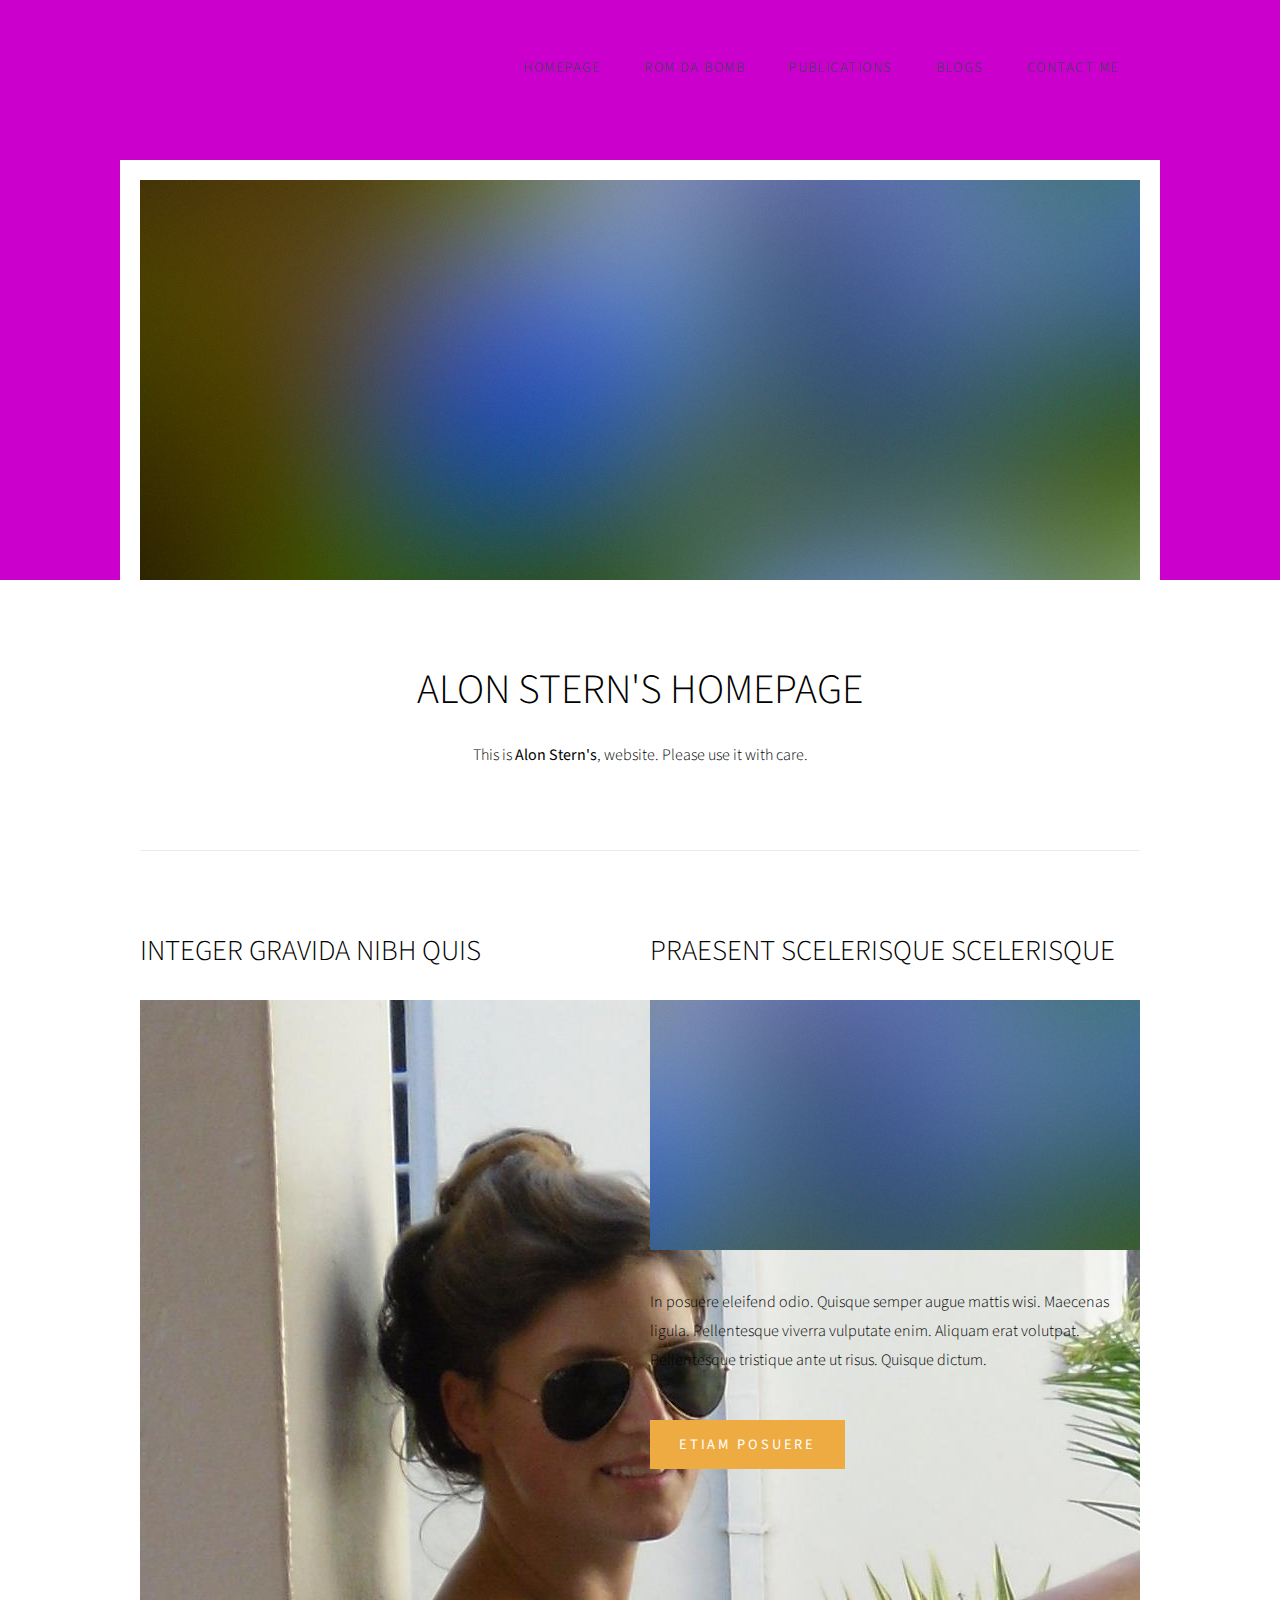
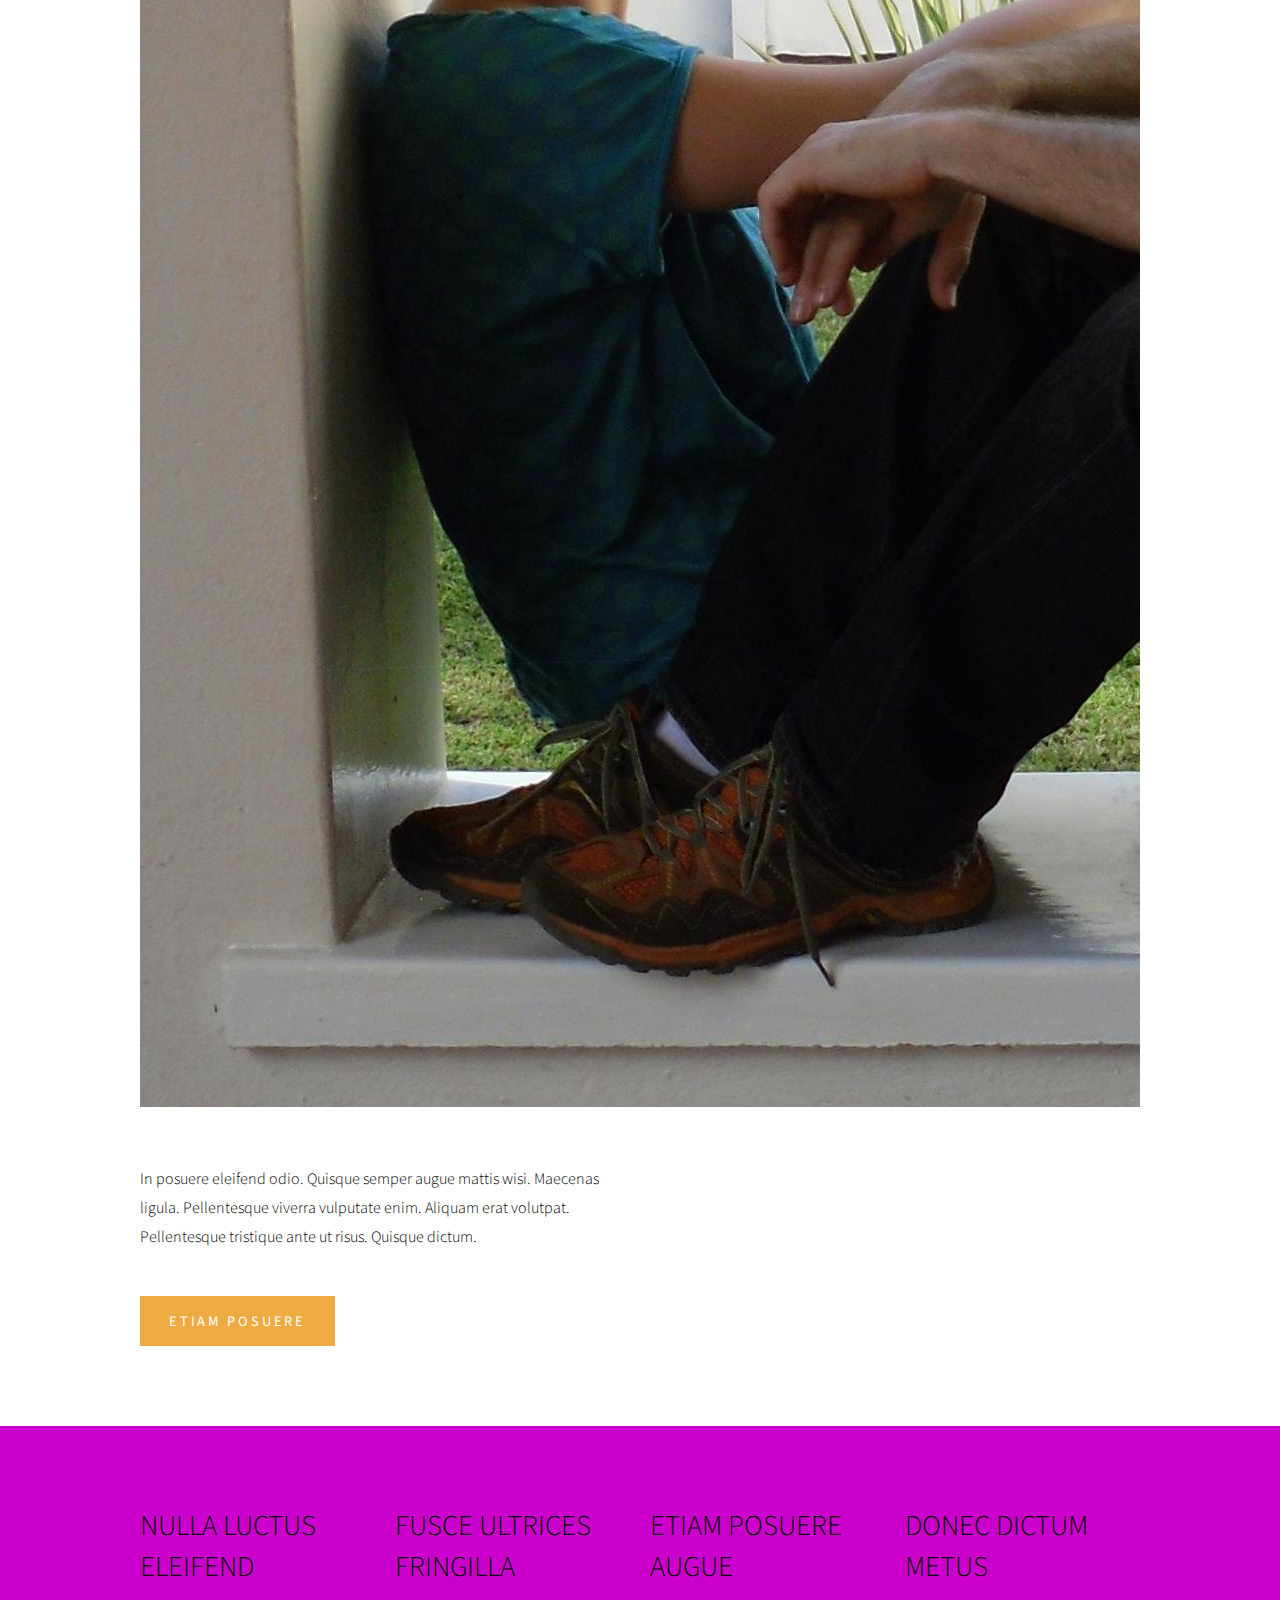
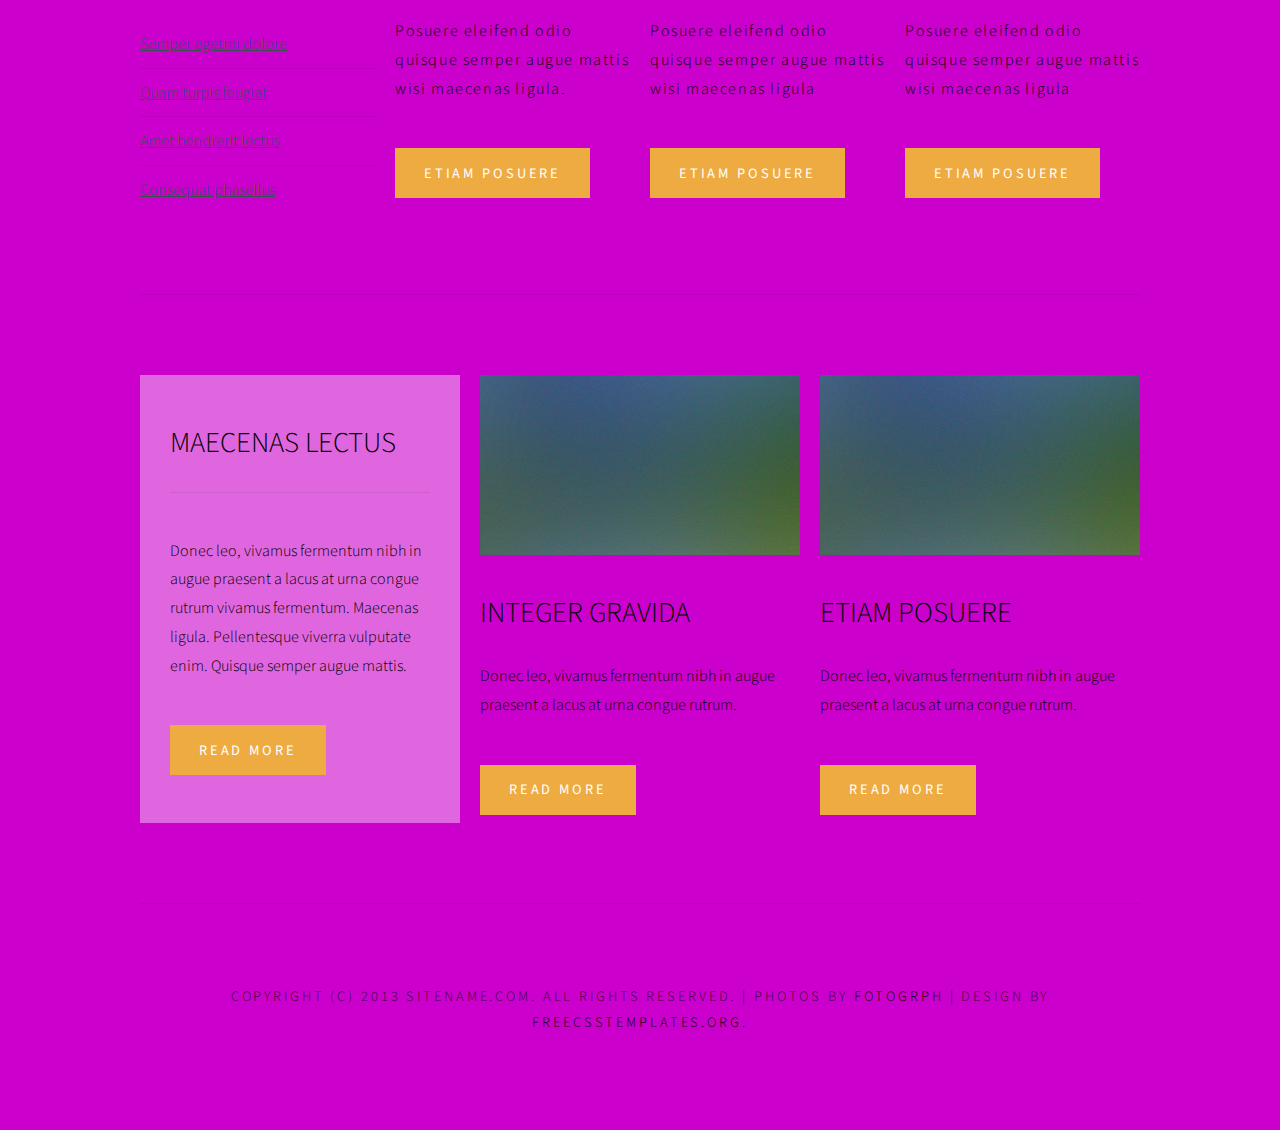
<file: Extra_templates/skycolored/index.html>
<?xml version="1.0" encoding="UTF-8"?>
<!DOCTYPE html PUBLIC "-//W3C//DTD XHTML 1.0 Strict//EN"
      "http://www.w3.org/TR/xhtml1/DTD/xhtml1-strict.dtd">
<!--
Design by Free CSS Templates
http://www.freecsstemplates.org
Released for free under a Creative Commons Attribution 2.5 License

Name       : Sky-Colored 
Description: A two-column, fixed-width design with dark color scheme.
Version    : 1.0
Released   : 20130920

-->
<html xmlns="http://www.w3.org/1999/xhtml">
<head>
  <meta http-equiv="Content-Type" content="text/html; charset=UTF-8" />
  <title></title>
  <meta name="keywords" content="" />
  <meta name="description" content="" />
  <link
  href="http://fonts.googleapis.com/css?family=Source+Sans+Pro:200,300,400,600,700,900"
  rel="stylesheet" />
  <link href="default.css" rel="stylesheet" type="text/css" media="all" />
  <link href="fonts.css" rel="stylesheet" type="text/css" media="all" />
  <!--[if IE 6]><link href="default_ie6.css" rel="stylesheet" type="text/css" /><![endif]-->
</head>

<body>

<div id="header-wrapper">

<div id="header" class="container">

<div id="menu">
<ul>
  <li><a href="#" accesskey="1" title="">Homepage</a></li>
  <li><a href="#" accesskey="2" title="">Rom Da Bomb</a></li>
  <li><a href="#" accesskey="3" title="">Publications</a></li>
  <li><a href="#" accesskey="4" title="">Blogs</a></li>
  <li><a href="#" accesskey="5" title="">Contact me</a></li>
</ul>
</div>
</div>

<div id="banner" class="container">
<img src="images/img02.jpg" alt="" class="image image-full" /> </div>
</div>

<div id="page-wrapper">

<div id="page" class="container">
<h2>Alon Stern's homepage</h2>

<p>This is <strong>Alon Stern's</strong>, website. Please use it with care. </p>
</div>

<div id="featured" class="container">

<div class="tbox1">
<h2>Integer gravida nibh quis</h2>

<p><img src="images/rom1.jpg" alt="" /> </p>

<p>In posuere eleifend odio. Quisque semper augue mattis wisi. Maecenas ligula.
Pellentesque viverra vulputate enim. Aliquam erat volutpat. Pellentesque
tristique ante ut risus. Quisque dictum.</p>
<a href="#" class="button">Etiam posuere</a> </div>

<div class="tbox2">
<h2>Praesent scelerisque scelerisque</h2>
<img src="images/img04.jpg" width="490" height="250" alt="" /> 

<p>In posuere eleifend odio. Quisque semper augue mattis wisi. Maecenas ligula.
Pellentesque viverra vulputate enim. Aliquam erat volutpat. Pellentesque
tristique ante ut risus. Quisque dictum.</p>
<a href="#" class="button">Etiam posuere</a> </div>
</div>
</div>

<div id="portfolio" class="container">

<div class="box1">
<h2>Nulla luctus eleifend</h2>
<ul class="style2">
  <li><a href="#">Semper egetmi dolore</a></li>
  <li><a href="#">Quam turpis feugiat</a></li>
  <li><a href="#">Amet hendrerit lectus</a></li>
  <li><a href="#">Consequat phasellus</a></li>
</ul>
</div>

<div class="box2">
<h2>Fusce ultrices fringilla</h2>

<p>Posuere eleifend odio quisque semper augue mattis wisi maecenas ligula.</p>
<a href="#" class="button">Etiam posuere</a> </div>

<div class="box3">
<h2>Etiam posuere augue</h2>

<p>Posuere eleifend odio quisque semper augue mattis wisi maecenas ligula</p>
<a href="#" class="button">Etiam posuere</a> </div>

<div class="box4">
<h2>Donec dictum metus</h2>

<p>Posuere eleifend odio quisque semper augue mattis wisi maecenas ligula</p>
<a href="#" class="button">Etiam posuere</a> </div>
</div>

<div id="footer" class="container">

<div class="boxA">
<h3>Maecenas lectus</h3>

<p>Donec leo, vivamus fermentum nibh in augue praesent a lacus at urna congue
rutrum vivamus fermentum. Maecenas ligula. Pellentesque viverra vulputate enim.
Quisque semper augue mattis.</p>
<a href="#" class="button">Read More</a> </div>

<div class="boxB">
<img src="images/img03.jpg" width="320" height="180" alt="" /> 

<h3>Integer gravida</h3>

<p>Donec leo, vivamus fermentum nibh in augue praesent a lacus at urna congue
rutrum.</p>
<a href="#" class="button">Read More</a> </div>

<div class="boxC">
<img src="images/img03.jpg" width="320" height="180" alt="" /> 

<h3>Etiam posuere</h3>

<p>Donec leo, vivamus fermentum nibh in augue praesent a lacus at urna congue
rutrum.</p>
<a href="#" class="button">Read More</a> </div>
</div>

<div id="copyright" class="container">
<p>Copyright (c) 2013 Sitename.com. All rights reserved. | Photos by <a
href="http://fotogrph.com/">Fotogrph</a> | Design by <a
href="http://www.freecsstemplates.org/"
rel="nofollow">FreeCSSTemplates.org</a>.</p>
</div>
</body>
</html>
</file>
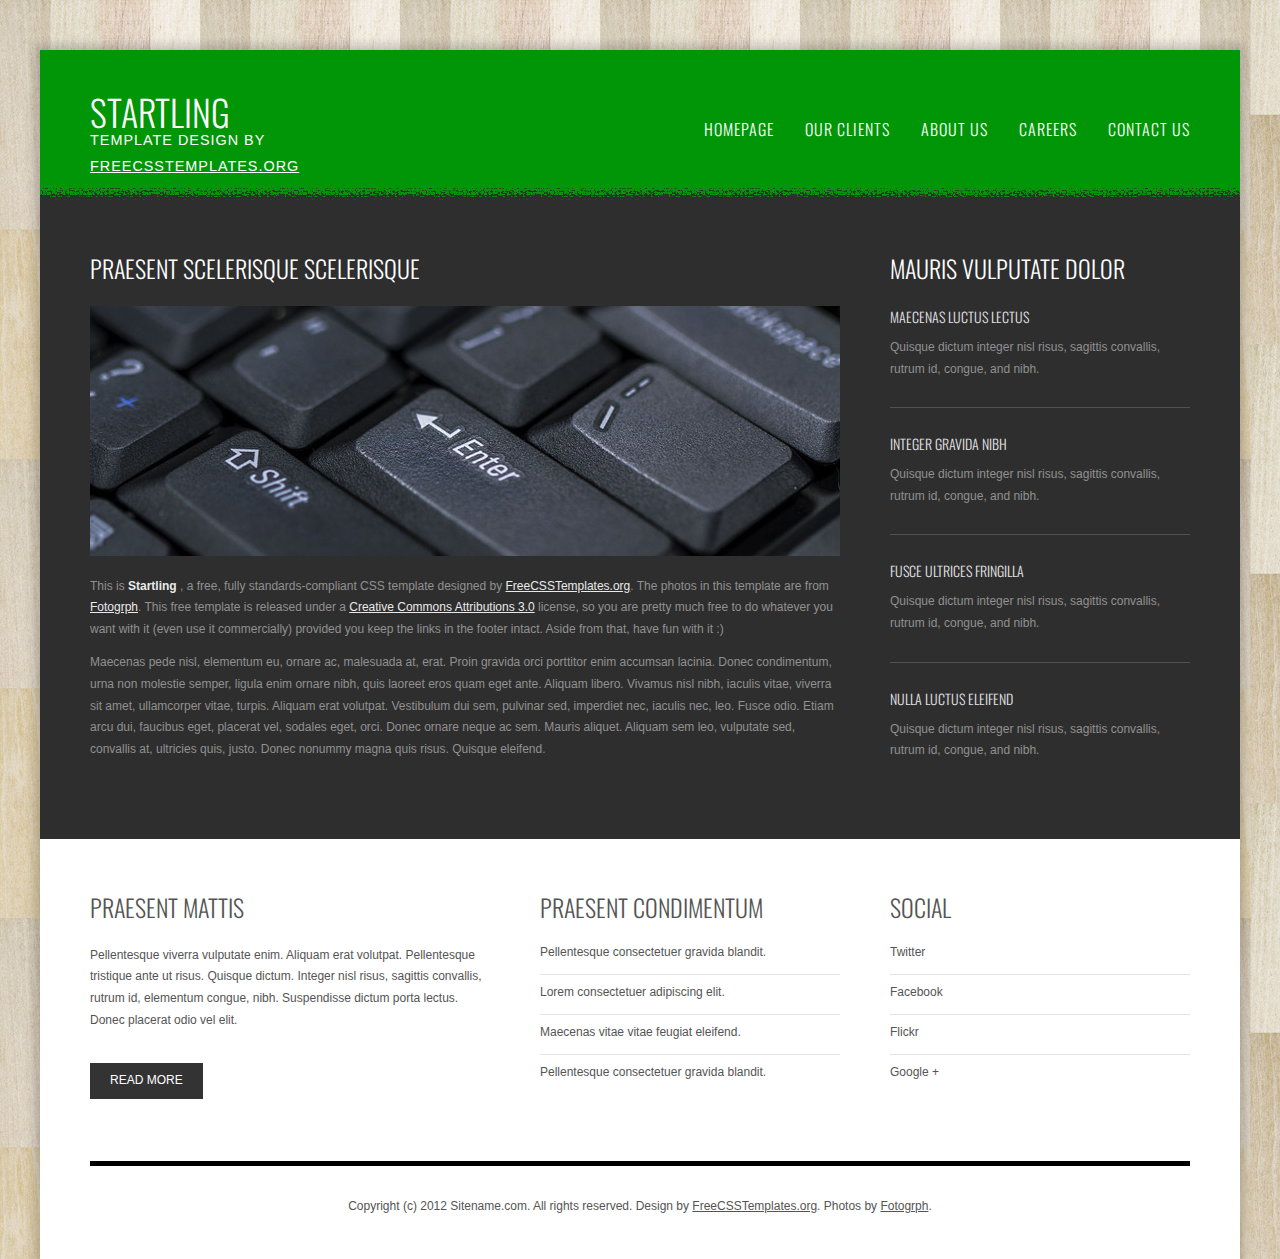
<file: Extra_templates/startling/index.html>
<!DOCTYPE html PUBLIC "-//W3C//DTD XHTML 1.0 Strict//EN" "http://www.w3.org/TR/xhtml1/DTD/xhtml1-strict.dtd">
<!--
Design by Free CSS Templates
http://www.freecsstemplates.org
Released for free under a Creative Commons Attribution 2.5 License

Name       : Startling 
Description: A two-column, fixed-width design with dark color scheme.
Version    : 1.0
Released   : 20121119

-->
<html xmlns="http://www.w3.org/1999/xhtml">
<head>
<meta http-equiv="Content-Type" content="text/html; charset=utf-8" />
<title></title>
<meta name="keywords" content="" />
<meta name="description" content="" />
<link href="http://fonts.googleapis.com/css?family=Oswald" rel="stylesheet" type="text/css" />
<link href="default.css" rel="stylesheet" type="text/css" media="all" />
<!--[if IE 6]>
<link href="default_ie6.css" rel="stylesheet" type="text/css" />
<![endif]-->
</head>
<body>
<div id="wrapper">
	<div id="header">
		<div id="logo">
			<h1><a href="#">Startling</a></h1>
			<p>Template Design by <a href="http://www.freecsstemplates.org/" rel="nofollow">FreeCSSTemplates.org</a></p>
		</div>
		<div id="menu">
			<ul>
				<li><a href="#" accesskey="1" title="">Homepage</a></li>
				<li><a href="#" accesskey="2" title="">Our Clients</a></li>
				<li><a href="#" accesskey="3" title="">About Us</a></li>
				<li><a href="#" accesskey="4" title="">Careers</a></li>
				<li><a href="#" accesskey="5" title="">Contact Us</a></li>
			</ul>
		</div>
	</div>
	<div id="page">
		<div id="content">
			<h2>Praesent scelerisque scelerisque</h2>
			<p><img src="images/img02.jpg" width="750" height="250" alt="" /></p>
			<p>This is <strong>Startling </strong>, a free, fully standards-compliant CSS template designed by <a href="http://www.freecsstemplates.org/" rel="nofollow">FreeCSSTemplates.org</a>.   The photos in this template are from <a href="http://fotogrph.com/"> Fotogrph</a>. This free template is released under a <a href="http://creativecommons.org/licenses/by/3.0/">Creative Commons Attributions 3.0</a> license, so you are pretty much free to do whatever you want with it (even use it commercially) provided you keep the links in the footer intact. Aside from that, have fun with it :) </p>
			<p>Maecenas pede nisl, elementum eu, ornare ac, malesuada at, erat. Proin gravida orci porttitor enim accumsan lacinia. Donec condimentum, urna non molestie semper, ligula enim ornare nibh, quis laoreet eros quam eget ante. Aliquam libero. Vivamus nisl nibh, iaculis vitae, viverra sit amet, ullamcorper vitae, turpis. Aliquam erat volutpat. Vestibulum dui sem, pulvinar sed, imperdiet nec, iaculis nec, leo. Fusce odio. Etiam arcu dui, faucibus eget, placerat vel, sodales eget, orci. Donec ornare neque ac sem. Mauris aliquet. Aliquam sem leo, vulputate sed, convallis at, ultricies quis, justo. Donec nonummy magna quis risus. Quisque eleifend.</p>
		</div>
		<div id="sidebar">
			<div id="tbox1">
				<h2>Mauris vulputate dolor</h2>
				<ul class="style2">
					<li class="first">
						<h3><a href="#">Maecenas luctus lectus</a></h3>
						<p><a href="#">Quisque dictum integer nisl risus, sagittis convallis, rutrum id, congue, and nibh.</a></p>
					</li>
					<li>
						<h3><a href="#">Integer gravida nibh</a></h3>
						<p><a href="#">Quisque dictum integer nisl risus, sagittis convallis, rutrum id, congue, and nibh.</a></p>
					</li>
					<li>
						<h3><a href="#">Fusce ultrices fringilla</a></h3>
						<p><a href="#">Quisque dictum integer nisl risus, sagittis convallis, rutrum id, congue, and nibh.</a></p>
					</li>
					<li>
						<h3><a href="#">Nulla luctus eleifend</a></h3>
						<p><a href="#">Quisque dictum integer nisl risus, sagittis convallis, rutrum id, congue, and nibh.</a></p>
					</li>
				</ul>
			</div>
		</div>
	</div>
	<div id="three-column">
		<div id="tbox1">
			<h2>Praesent mattis</h2>
			<p>Pellentesque viverra vulputate enim. Aliquam erat volutpat. Pellentesque tristique ante ut risus. Quisque dictum. Integer nisl risus, sagittis convallis, rutrum id, elementum congue, nibh. Suspendisse dictum porta lectus. Donec placerat odio vel elit.</p>
			<p><a href="#" class="button-style">Read More</a></p>
		</div>
		<div id="tbox2">
			<h2>Praesent condimentum</h2>
			<ul class="style1">
				<li class="first"><a href="#">Pellentesque consectetuer gravida blandit.</a></li>
				<li><a href="#">Lorem consectetuer adipiscing elit.</a></li>
				<li><a href="#">Maecenas vitae vitae feugiat eleifend.</a></li>
				<li><a href="#">Pellentesque consectetuer gravida blandit.</a></li>
			</ul>
		</div>
		<div id="tbox3">
			<h2>Social</h2>
			<ul class="style1">
				<li class="first"><a href="#">Twitter</a></li>
				<li><a href="#">Facebook</a></li>
				<li><a href="#">Flickr</a></li>
				<li><a href="#">Google +</a></li>
			</ul>
		</div>
	</div>
	<div id="footer">
		<p>Copyright (c) 2012 Sitename.com. All rights reserved. Design by <a href="http://www.freecsstemplates.org/" rel="nofollow">FreeCSSTemplates.org</a>. Photos by <a href="http://fotogrph.com/">Fotogrph</a>.</p>
	</div>
</div>
</body>
</html>
</file>
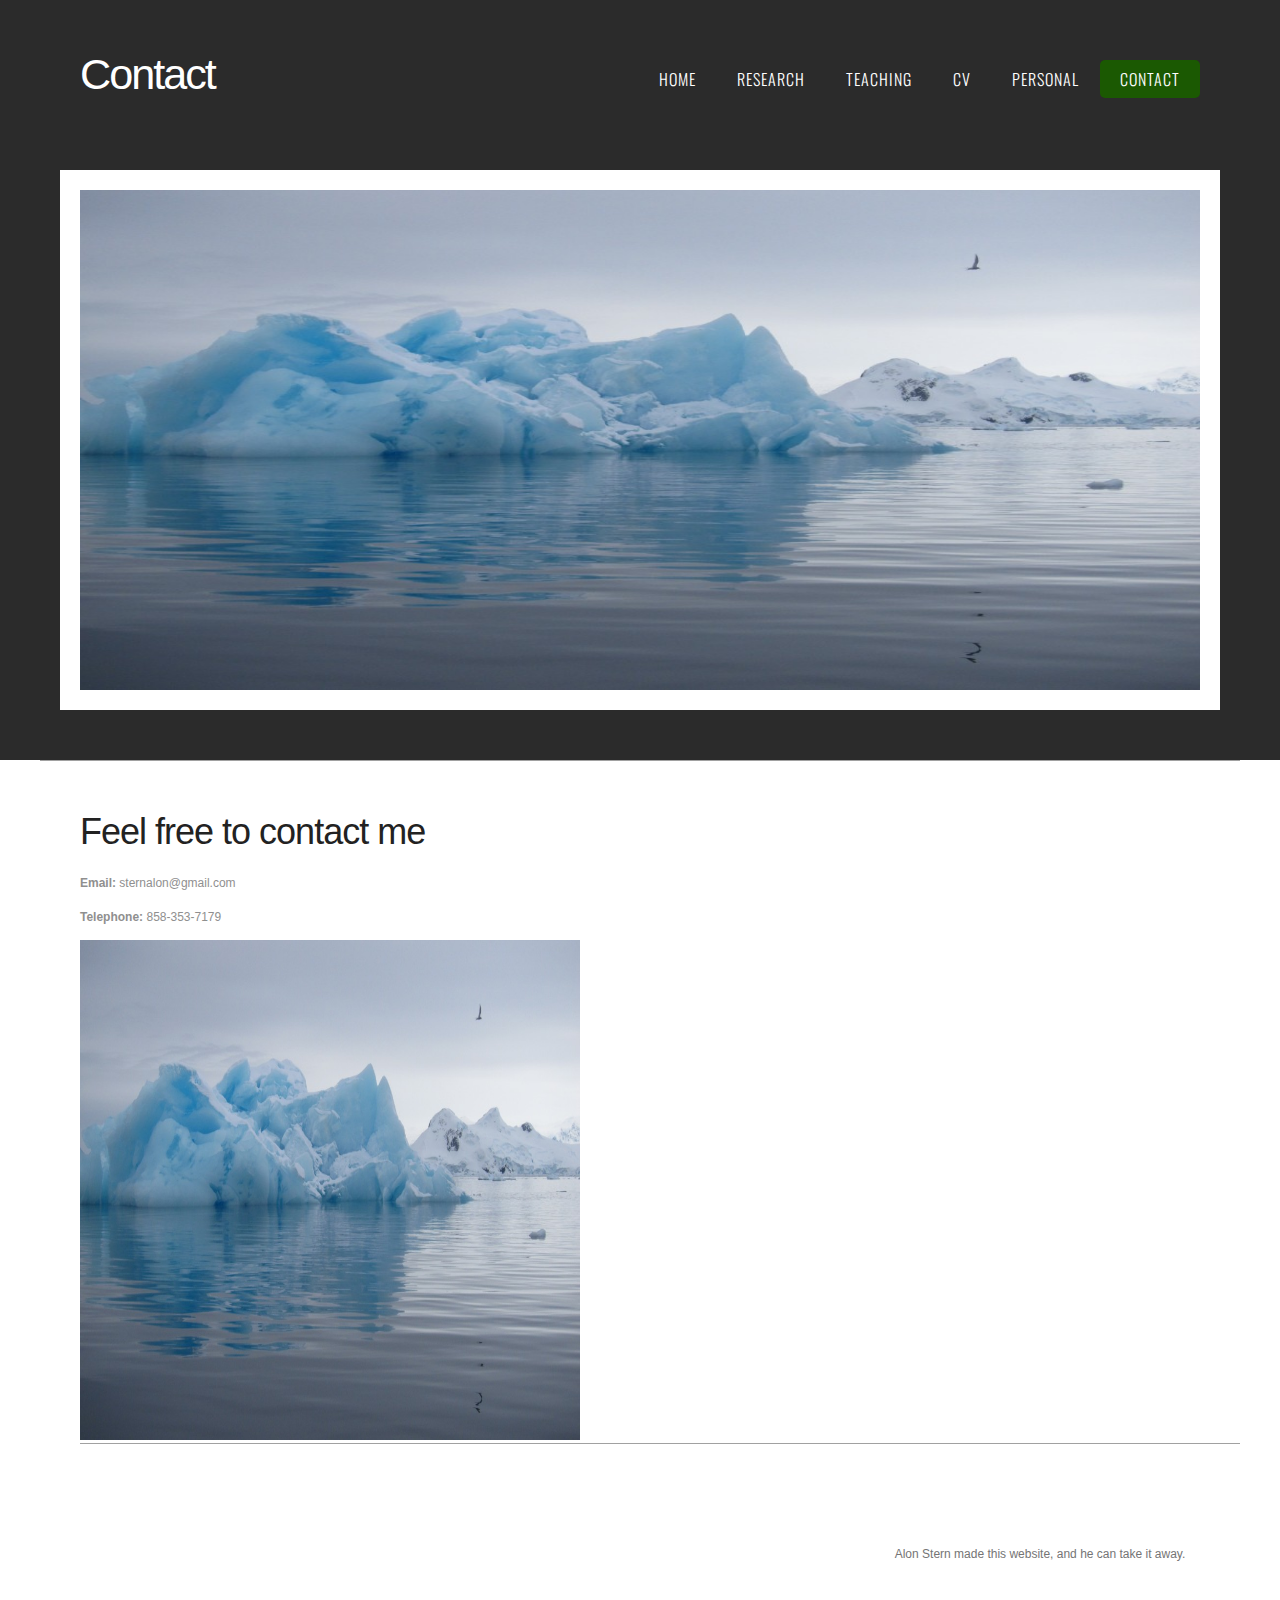
<file: Extra_templates/greenpasture/Contact.html>
<?xml version="1.0" encoding="UTF-8"?>
<!DOCTYPE html PUBLIC "-//W3C//DTD XHTML 1.0 Strict//EN"
      "http://www.w3.org/TR/xhtml1/DTD/xhtml1-strict.dtd">
<!--
Design by Free CSS Templates
http://www.freecsstemplates.org
Released for free under a Creative Commons Attribution 2.5 License

Name       : Green Pasture 
Description: A two-column, fixed-width design with dark color scheme.
Version    : 1.0
Released   : 20132402

-->
<html xmlns="http://www.w3.org/1999/xhtml">
<head>
  <meta name="keywords" content="" />
  <meta name="description" content="" />
  <meta http-equiv="content-type" content="text/html; charset=UTF-8" />
  <title>Green Pasture by FCT</title>
  <link href="http://fonts.googleapis.com/css?family=Oswald:400,300"
  rel="stylesheet" type="text/css" />
  <link href="http://fonts.googleapis.com/css?family=Abel|Satisfy"
  rel="stylesheet" type="text/css" />
  <link href="default.css" rel="stylesheet" type="text/css" media="all" />
  <!--[if IE 6]>
  <link href="default_ie6.css" rel="stylesheet" type="text/css" />
  <![endif]-->
</head>

<body>

<div id="header-wrapper">

<div id="header">

<div id="logo">
<h1><a href="#">Contact</a></h1>
</div>

<div id="menu">
<ul>
  <li><a href="index.html" accesskey="1"
    title="">Home</a></li>
  <li><a href="Research.html" accesskey="2" title="">Research</a></li>
  <li><a href="Teaching.html" accesskey="3" title="">Teaching</a></li>
  <li><a href="CV.html" accesskey="4" title="">CV</a></li>
  <li><a href="Personal.html" accesskey="5" title="">Personal</a></li>
  <li class="current_page_item"><a href="Contact.html" accesskey="6" title="">Contact</a></li>
</ul>
</div>
</div>
</div>

<div id="banner">

<div class="img-border">
<a href="#"><img src="images/ice1.jpg" width="1120" height="500" alt="" /></a>
</div>
</div>

<div id="wrapper">

<div id="page-wrapper">

<div id="page">

<div id="wide-content">

<div>
<h2>Feel free to contact me</h2>

<p><strong>Email: </strong> sternalon@gmail.com</p>

<p><strong>Telephone: </strong> 858-353-7179</p>

<div>
<a href="#"><img src="images/ice1.jpg" width="500" height="500" alt="" /></a>
</div>


</div>

<div id="page" class="container">

<div id="content">



<div id="footer" class="container">
<p>Alon Stern made this website, and he can take it away.</p>
</div>
</body>
</html>
</file>
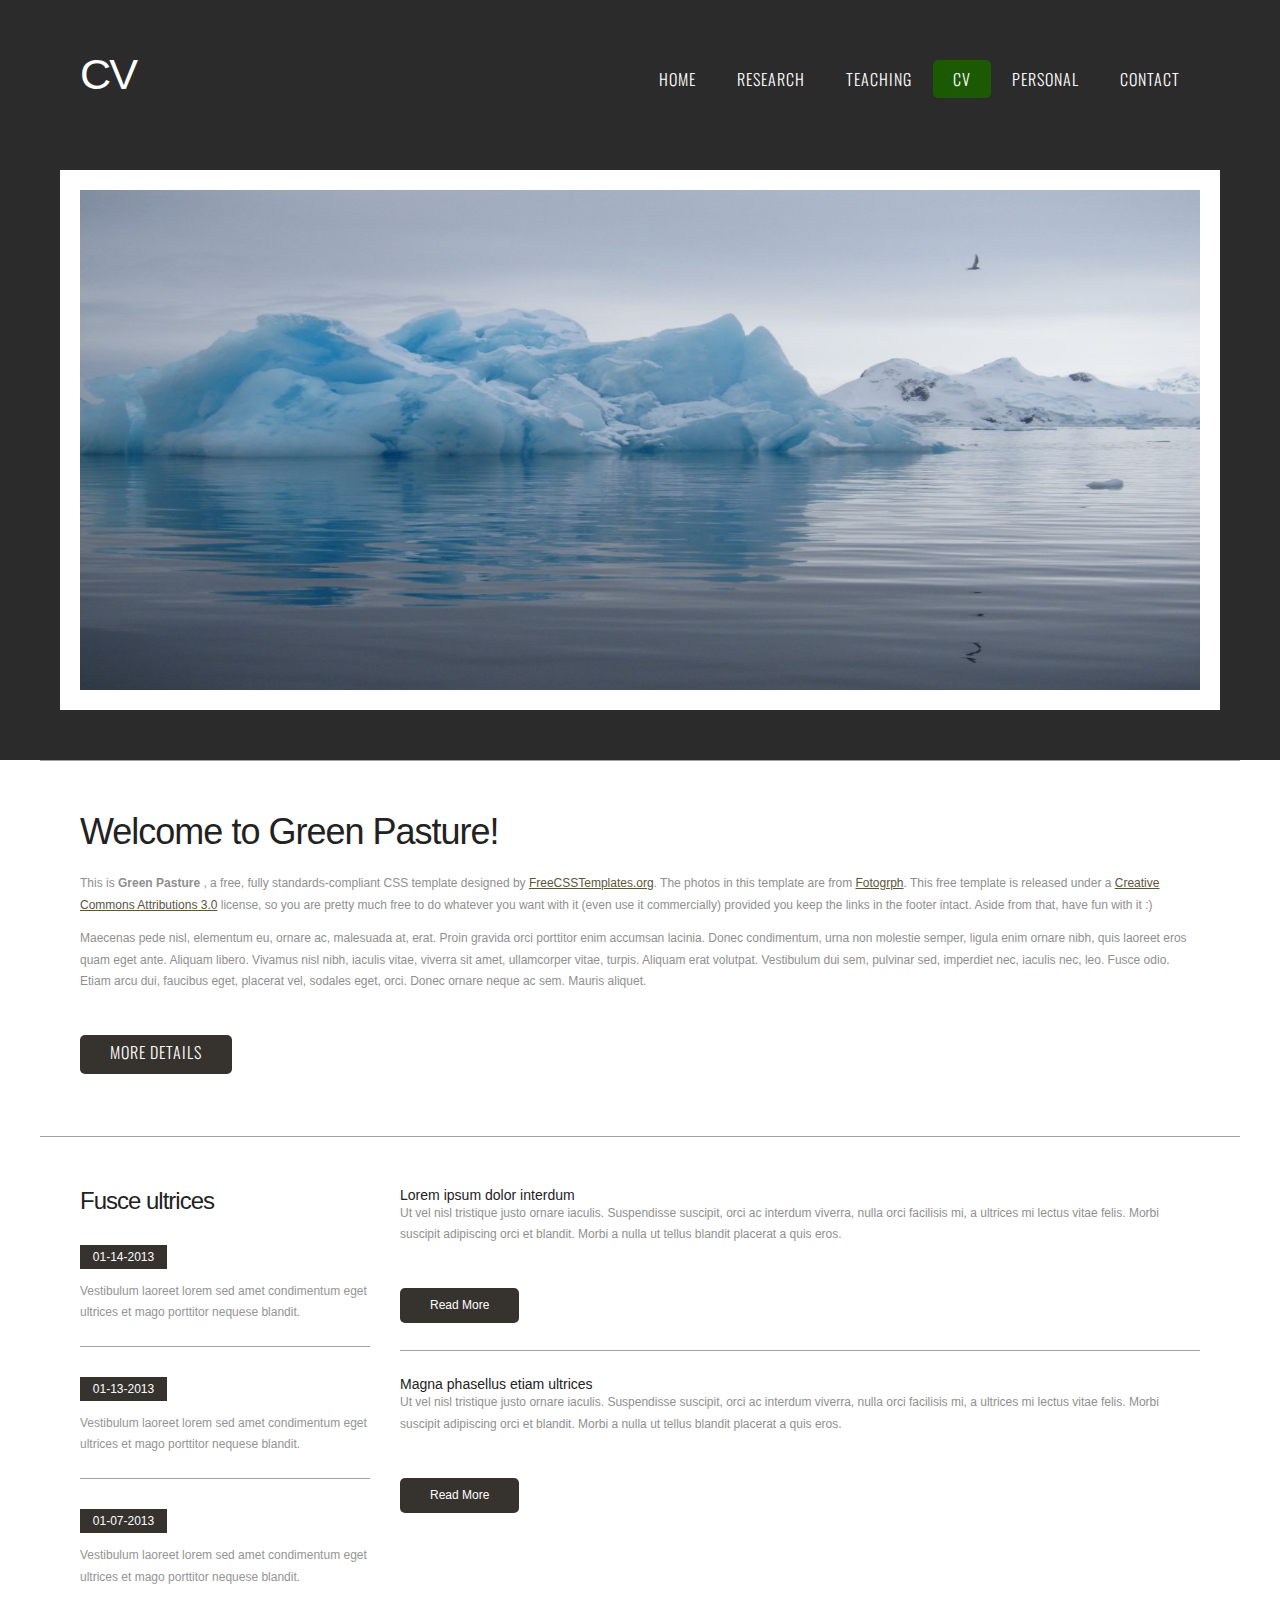
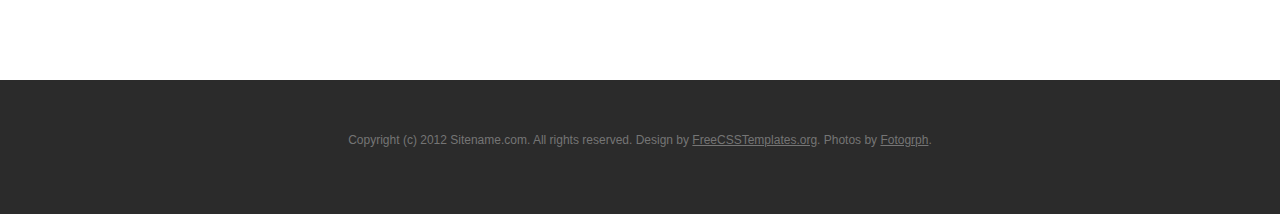
<file: Extra_templates/greenpasture/CV.html>
<?xml version="1.0" encoding="UTF-8"?>
<!DOCTYPE html PUBLIC "-//W3C//DTD XHTML 1.0 Strict//EN"
      "http://www.w3.org/TR/xhtml1/DTD/xhtml1-strict.dtd">
<!--
Design by Free CSS Templates
http://www.freecsstemplates.org
Released for free under a Creative Commons Attribution 2.5 License

Name       : Green Pasture 
Description: A two-column, fixed-width design with dark color scheme.
Version    : 1.0
Released   : 20132402

-->
<html xmlns="http://www.w3.org/1999/xhtml">
<head>
  <meta name="keywords" content="" />
  <meta name="description" content="" />
  <meta http-equiv="content-type" content="text/html; charset=UTF-8" />
  <title>Green Pasture by FCT</title>
  <link href="http://fonts.googleapis.com/css?family=Oswald:400,300"
  rel="stylesheet" type="text/css" />
  <link href="http://fonts.googleapis.com/css?family=Abel|Satisfy"
  rel="stylesheet" type="text/css" />
  <link href="default.css" rel="stylesheet" type="text/css" media="all" />
  <!--[if IE 6]>
  <link href="default_ie6.css" rel="stylesheet" type="text/css" />
  <![endif]-->
</head>

<body>

<div id="header-wrapper">

<div id="header">

<div id="logo">
<h1><a href="#">CV</a></h1>
</div>

<div id="menu">
<ul>
  <li><a href="index.html" accesskey="1"
    title="">Home</a></li>
  <li><a href="Research.html" accesskey="2" title="">Research</a></li>
  <li><a href="Teaching.html" accesskey="3" title="">Teaching</a></li>
  <li class="current_page_item"><a href="CV.html" accesskey="4" title="">CV</a></li>
  <li><a href="Personal.html" accesskey="5" title="">Personal</a></li>
  <li><a href="Contact.html" accesskey="6" title="">Contact</a></li>
</ul>
</div>
</div>
</div>

<div id="banner">

<div class="img-border">
<a href="#"><img src="images/ice1.jpg" width="1120" height="500" alt="" /></a>
</div>
</div>

<div id="wrapper">

<div id="page-wrapper">

<div id="page">

<div id="wide-content">

<div>
<h2>Welcome to Green Pasture!</h2>

<p>This is <strong>Green Pasture </strong>, a free, fully standards-compliant
CSS template designed by <a href="http://www.freecsstemplates.org/"
rel="nofollow">FreeCSSTemplates.org</a>. The photos in this template are from
<a href="http://fotogrph.com/">Fotogrph</a>. This free template is released
under a <a href="http://creativecommons.org/licenses/by/3.0/">Creative Commons
Attributions 3.0</a> license, so you are pretty much free to do whatever you
want with it (even use it commercially) provided you keep the links in the
footer intact. Aside from that, have fun with it :) </p>

<p>Maecenas pede nisl, elementum eu, ornare ac, malesuada at, erat. Proin
gravida orci porttitor enim accumsan lacinia. Donec condimentum, urna non
molestie semper, ligula enim ornare nibh, quis laoreet eros quam eget ante.
Aliquam libero. Vivamus nisl nibh, iaculis vitae, viverra sit amet, ullamcorper
vitae, turpis. Aliquam erat volutpat. Vestibulum dui sem, pulvinar sed,
imperdiet nec, iaculis nec, leo. Fusce odio. Etiam arcu dui, faucibus eget,
placerat vel, sodales eget, orci. Donec ornare neque ac sem. Mauris aliquet.
</p>

<p class="button-style"><a href="#">More Details</a></p>
</div>
</div>
</div>
</div>

<div id="page" class="container">

<div id="content">

<div>
<ul class="style1">
  <li class="first"><h3>Lorem ipsum dolor interdum</h3>
    <p>Ut vel nisl tristique justo ornare iaculis. Suspendisse suscipit, orci
    ac interdum viverra, nulla orci facilisis mi, a ultrices mi lectus vitae
    felis. Morbi suscipit adipiscing orci et blandit. Morbi a nulla ut tellus
    blandit placerat a quis eros.</p>
    <p><a href="#" class="button-style">Read More</a></p>
  </li>
  <li><h3>Magna phasellus etiam ultrices</h3>
    <p>Ut vel nisl tristique justo ornare iaculis. Suspendisse suscipit, orci
    ac interdum viverra, nulla orci facilisis mi, a ultrices mi lectus vitae
    felis. Morbi suscipit adipiscing orci et blandit. Morbi a nulla ut tellus
    blandit placerat a quis eros.</p>
    <p><a href="#" class="button-style">Read More</a></p>
  </li>
</ul>
</div>
</div>

<div id="sidebar">
<h2>Fusce ultrices</h2>
<ul class="style3">
  <li class="first"><p class="date">01-14-2013</p>
    <p><a href="#">Vestibulum laoreet lorem sed amet condimentum eget ultrices
    et mago porttitor nequese blandit.</a></p>
  </li>
  <li><p class="date">01-13-2013</p>
    <p><a href="#">Vestibulum laoreet lorem sed amet condimentum eget ultrices
    et mago porttitor nequese blandit.</a></p>
  </li>
  <li><p class="date">01-07-2013</p>
    <p><a href="#">Vestibulum laoreet lorem sed amet condimentum eget ultrices
    et mago porttitor nequese blandit.</a></p>
  </li>
</ul>
</div>
</div>
</div>

<div id="footer" class="container">
<p>Copyright (c) 2012 Sitename.com. All rights reserved. Design by <a
href="http://www.freecsstemplates.org/"
rel="nofollow">FreeCSSTemplates.org</a>. Photos by <a
href="http://fotogrph.com/">Fotogrph</a>.</p>
</div>
</body>
</html>
</file>
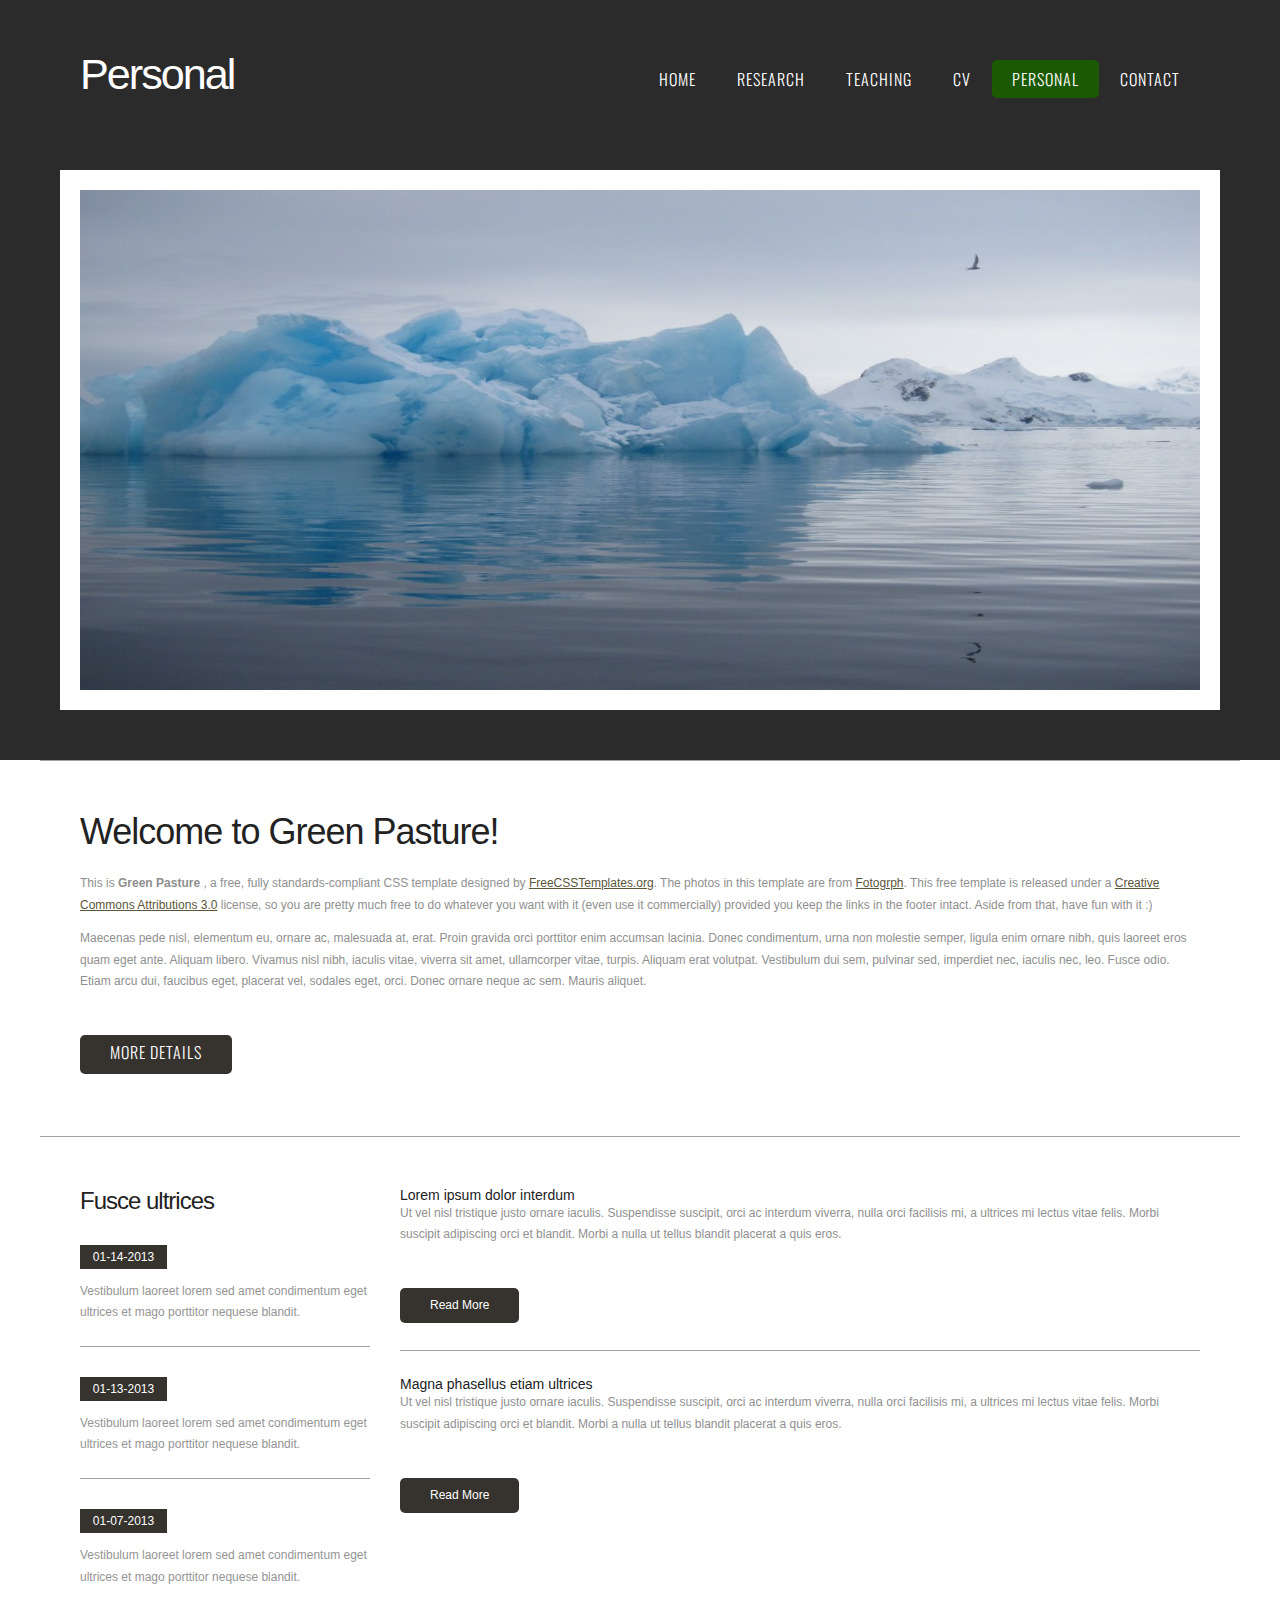
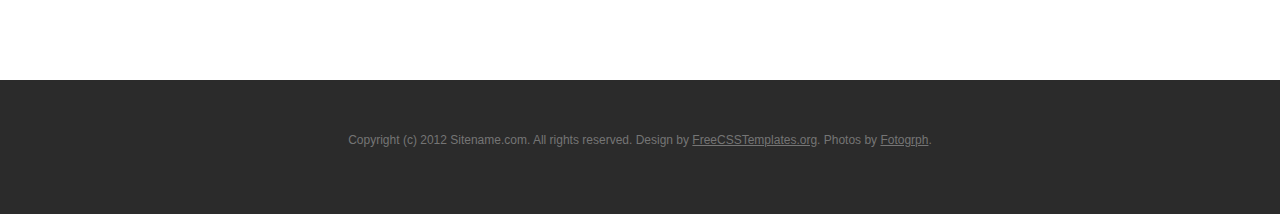
<file: Extra_templates/greenpasture/Personal.html>
<?xml version="1.0" encoding="UTF-8"?>
<!DOCTYPE html PUBLIC "-//W3C//DTD XHTML 1.0 Strict//EN"
      "http://www.w3.org/TR/xhtml1/DTD/xhtml1-strict.dtd">
<!--
Design by Free CSS Templates
http://www.freecsstemplates.org
Released for free under a Creative Commons Attribution 2.5 License

Name       : Green Pasture 
Description: A two-column, fixed-width design with dark color scheme.
Version    : 1.0
Released   : 20132402

-->
<html xmlns="http://www.w3.org/1999/xhtml">
<head>
  <meta name="keywords" content="" />
  <meta name="description" content="" />
  <meta http-equiv="content-type" content="text/html; charset=UTF-8" />
  <title>Green Pasture by FCT</title>
  <link href="http://fonts.googleapis.com/css?family=Oswald:400,300"
  rel="stylesheet" type="text/css" />
  <link href="http://fonts.googleapis.com/css?family=Abel|Satisfy"
  rel="stylesheet" type="text/css" />
  <link href="default.css" rel="stylesheet" type="text/css" media="all" />
  <!--[if IE 6]>
  <link href="default_ie6.css" rel="stylesheet" type="text/css" />
  <![endif]-->
</head>

<body>

<div id="header-wrapper">

<div id="header">

<div id="logo">
<h1><a href="#">Personal</a></h1>
</div>

<div id="menu">
<ul>
  <li><a href="index.html" accesskey="1"    title="">Home</a></li>
  <li><a href="Research.html" accesskey="2" title="">Research</a></li>
  <li><a href="Teaching.html" accesskey="3" title="">Teaching</a></li>
  <li><a href="CV.html" accesskey="4" title="">CV</a></li>
  <li class="current_page_item"><a href="Personal.html" accesskey="5" title="">Personal</a></li>
  <li><a href="Contact.html" accesskey="6" title="">Contact</a></li>
</ul>
</div>
</div>
</div>

<div id="banner">

<div class="img-border">
<a href="#"><img src="images/ice1.jpg" width="1120" height="500" alt="" /></a>
</div>
</div>

<div id="wrapper">

<div id="page-wrapper">

<div id="page">

<div id="wide-content">

<div>
<h2>Welcome to Green Pasture!</h2>

<p>This is <strong>Green Pasture </strong>, a free, fully standards-compliant
CSS template designed by <a href="http://www.freecsstemplates.org/"
rel="nofollow">FreeCSSTemplates.org</a>. The photos in this template are from
<a href="http://fotogrph.com/">Fotogrph</a>. This free template is released
under a <a href="http://creativecommons.org/licenses/by/3.0/">Creative Commons
Attributions 3.0</a> license, so you are pretty much free to do whatever you
want with it (even use it commercially) provided you keep the links in the
footer intact. Aside from that, have fun with it :) </p>

<p>Maecenas pede nisl, elementum eu, ornare ac, malesuada at, erat. Proin
gravida orci porttitor enim accumsan lacinia. Donec condimentum, urna non
molestie semper, ligula enim ornare nibh, quis laoreet eros quam eget ante.
Aliquam libero. Vivamus nisl nibh, iaculis vitae, viverra sit amet, ullamcorper
vitae, turpis. Aliquam erat volutpat. Vestibulum dui sem, pulvinar sed,
imperdiet nec, iaculis nec, leo. Fusce odio. Etiam arcu dui, faucibus eget,
placerat vel, sodales eget, orci. Donec ornare neque ac sem. Mauris aliquet.
</p>

<p class="button-style"><a href="#">More Details</a></p>
</div>
</div>
</div>
</div>

<div id="page" class="container">

<div id="content">

<div>
<ul class="style1">
  <li class="first"><h3>Lorem ipsum dolor interdum</h3>
    <p>Ut vel nisl tristique justo ornare iaculis. Suspendisse suscipit, orci
    ac interdum viverra, nulla orci facilisis mi, a ultrices mi lectus vitae
    felis. Morbi suscipit adipiscing orci et blandit. Morbi a nulla ut tellus
    blandit placerat a quis eros.</p>
    <p><a href="#" class="button-style">Read More</a></p>
  </li>
  <li><h3>Magna phasellus etiam ultrices</h3>
    <p>Ut vel nisl tristique justo ornare iaculis. Suspendisse suscipit, orci
    ac interdum viverra, nulla orci facilisis mi, a ultrices mi lectus vitae
    felis. Morbi suscipit adipiscing orci et blandit. Morbi a nulla ut tellus
    blandit placerat a quis eros.</p>
    <p><a href="#" class="button-style">Read More</a></p>
  </li>
</ul>
</div>
</div>

<div id="sidebar">
<h2>Fusce ultrices</h2>
<ul class="style3">
  <li class="first"><p class="date">01-14-2013</p>
    <p><a href="#">Vestibulum laoreet lorem sed amet condimentum eget ultrices
    et mago porttitor nequese blandit.</a></p>
  </li>
  <li><p class="date">01-13-2013</p>
    <p><a href="#">Vestibulum laoreet lorem sed amet condimentum eget ultrices
    et mago porttitor nequese blandit.</a></p>
  </li>
  <li><p class="date">01-07-2013</p>
    <p><a href="#">Vestibulum laoreet lorem sed amet condimentum eget ultrices
    et mago porttitor nequese blandit.</a></p>
  </li>
</ul>
</div>
</div>
</div>

<div id="footer" class="container">
<p>Copyright (c) 2012 Sitename.com. All rights reserved. Design by <a
href="http://www.freecsstemplates.org/"
rel="nofollow">FreeCSSTemplates.org</a>. Photos by <a
href="http://fotogrph.com/">Fotogrph</a>.</p>
</div>
</body>
</html>
</file>
<file: Extra_templates/skycolored/default.css>
html, body
	{
		height: 100%;
	}
	
	body
	{
		margin: 0px;
		padding: 0px;
		background: #CC00CC;
		font-family: 'Source Sans Pro', sans-serif;
		font-size: 12pt;
		font-weight: 300;
		color: #000000;
	}
	
	
	h1, h2, h3
	{
		margin: 0;
		padding: 0;
	}
	
	p, ol, ul
	{
		margin-top: 0;
	}
	
	ol, ul
	{
		padding: 0;
		list-style: none;
	}
	
	p
	{
		line-height: 180%;
	}
	
	strong
	{
	}
	
	a
	{
		color: #151515;
	}
	
	a:hover
	{
		text-decoration: none;
	}
	
	.container
	{
		overflow: hidden;
		margin: 0em auto;
		width: 1000px;
	}
	
/*********************************************************************************/
/* Image Style                                                                   */
/*********************************************************************************/

	.image
	{
		display: inline-block;
	}
	
	.image img
	{
		display: block;
		width: 100%;
	}
	
	.image-full
	{
		display: block;
		width: 100%;
		margin: 0 0 0 0;
	}
	
	.image-left
	{
		float: left;
		margin: 0 2em 2em 0;
	}
	
	.image-centered
	{
		display: block;
		margin: 0 0 2em 0;
	}
	
	.image-centered img
	{
		margin: 0 auto;
		width: auto;
	}

/*********************************************************************************/
/* List Styles                                                                   */
/*********************************************************************************/

	ul.style2
	{
		margin: 0;
		padding-top: 1em;
		list-style: none;
	}
	
	ul.style2 li
	{
		border-top: 1px solid rgba(0,0,0,0.08);
		padding: 0.80em 0 0.80em 0;
		font-family: 0.80em;
	}
	
	ul.style2 li:before
	{
		display: inline-block;
		padding: 4px;
		background: #DB3256;
	}
	
	ul.style2 a
	{
		display: inline-block;
		color: #35514f;
	}
	
	ul.style2 li:first-child
	{
		border-top: 0;
		padding-top: 0;
	}


/*********************************************************************************/
/* Social Icon Styles                                                            */
/*********************************************************************************/

	ul.contact
	{
		margin: 0;
		padding: 0em 0em 0em 0em;
		list-style: none;
	}
	
	ul.contact li
	{
		display: inline-block;
		padding: 0em 0.30em;
		font-size: 1em;
	}
	
	ul.contact li span
	{
		display: none;
		margin: 0;
		padding: 0;
	}
	
	ul.contact li a
	{
		color: #FFF;
	}
	
	ul.contact li a:before
	{
		display: inline-block;
		background: #3f3f3f;
		width: 40px;
		height: 40px;
		line-height: 40px;
		text-align: center;
		color: #FFFFFF;
	}
	
	ul.contact li a.icon-twitter:before { background: #2DAAE4; }
	ul.contact li a.icon-facebook:before { background: #39599F; }
	ul.contact li a.icon-dribbble:before { background: #C4376B;	}
	ul.contact li a.icon-tumblr:before { background: #31516A; }
	ul.contact li a.icon-rss:before { background: #F2600B; }

/*********************************************************************************/
/* Button Style                                                                  */
/*********************************************************************************/

	.button
	{
		display: inline-block;
		margin-top: 2em;
		padding: 1em 2em 1em 2em;
		background: #eeab41;
		letter-spacing: 0.20em;
		text-decoration: none;
		text-transform: uppercase;
		font-weight: 400;
		font-size: 0.90em;
		color: #FFF;
	}
	
	.button:before
	{
		display: inline-block;
		background: #FFC31F;
		margin-right: 1em;
		width: 40px;
		height: 40px;
		line-height: 40px;
		border-radius: 20px;
		text-align: center;
		color: #272925;
	}
		
/*********************************************************************************/
/* 4-column                                                                      */
/*********************************************************************************/

	.box1,
	.box2,
	.box3,
	.box4
	{
		width: 235px;
	}
	
	.box1,
	.box2,
	.box3
	{
		float: left;
		margin-right: 20px;
	}
	
	.box4
	{
		float: right;
	}
	
/*********************************************************************************/
/* 3-column                                                                      */
/*********************************************************************************/

	.boxA,
	.boxB,
	.boxC
	{
		width: 320px;
	}

	.boxA,
	.boxB
	{
		float: left;
		margin-right: 20px;
	}
	
	.boxC
	{
		float: right;
	}

/*********************************************************************************/
/* 2-column                                                                      */
/*********************************************************************************/

	.tbox1,
	.tbox2
	{
		width: 490px;
	}
	
	.tbox1
	{
		float: left;
	}

	.tbox2
	{
		float: right;
	}

/*********************************************************************************/
/* Header                                                                        */
/*********************************************************************************/

	#header-wrapper
	{
		overflow: hidden;
	}

	#header
	{
		overflow: hidden;
		position: relative;
		padding: 5em 0em;
	}

/*********************************************************************************/
/* Logo                                                                          */
/*********************************************************************************/

	#logo
	{
		position: absolute;
		top: 2.5em;
		left: 0;
	}
	
	#logo h1
	{
		background: #eeab41;
		padding: 0.20em 0.50em;
		letter-spacing: 0.10em;
		font-size: 2.5em;
		font-weight: 600;
	}
	
	#logo a
	{
		text-decoration: none;
		text-transform: uppercase;
		color: #FFF;
	}

/*********************************************************************************/
/* Menu                                                                          */
/*********************************************************************************/

	#menu
	{
		position: absolute;
		top: 3.5em;
		right: 0;
	}
	
	#menu ul
	{
		display: inline-block;
	}
	
	#menu li
	{
		display: block;
		float: left;
		text-align: center;
	}
	
	#menu li a, #menu li span
	{
		padding: 1em 1.5em;
		letter-spacing: 0.10em;
		text-decoration: none;
		text-transform: uppercase;
		font-size: 0.90em;
		color: #204c48;
	}
	
	#menu li:hover a, #menu li.active a, #menu li.active span
	{
	}
	
	#menu .current_page_item a
	{
	}
	
	#menu .icon
	{
	}

/*********************************************************************************/
/* Banner                                                                        */
/*********************************************************************************/

	#banner
	{
		border-top: 20px solid #FFF;
		border-left: 20px solid #FFF;
		border-right: 20px solid #FFF;
	}

	#banner img
	{
	}

/*********************************************************************************/
/* Page                                                                          */
/*********************************************************************************/

	#page-wrapper
	{
		overflow: hidden;
		padding: 5em 0em;
		background: #FFF;
	}

	#page
	{
		margin-bottom: 5em;
		padding-bottom: 4em;
		border-bottom: 1px solid rgba(0,0,0,0.08);
		text-align: center;
	}

	#page h2
	{
		padding-bottom: 0.50em;
		text-transform: uppercase;
		font-size: 2.6em;
		font-weight: 300;
	}

/*********************************************************************************/
/* Content                                                                       */
/*********************************************************************************/

	#content
	{
	}

/*********************************************************************************/
/* Sidebar                                                                       */
/*********************************************************************************/

	#sidebar
	{
	}

/*********************************************************************************/
/* Featured                                                                      */
/*********************************************************************************/

	#featured
	{
		overflow: hidden;
	}

	#featured h2
	{
		padding-bottom: 1em;
		text-transform: uppercase;
		font-size: 1.8em;
		font-weight: 300;
	}

	#featured img
	{
		margin-bottom: 2em;
	}

/*********************************************************************************/
/* Portfolio                                                                     */
/*********************************************************************************/

	#portfolio
	{
		overflow: hidden;
		padding: 5em 0em;
	}

	#portfolio h2
	{
		padding-bottom: 1em;
		text-transform: uppercase;
		font-size: 1.8em;
		font-weight: 300;
	}

	#portfolio p
	{
		letter-spacing: 0.10em;
	}

/*********************************************************************************/
/* Footer                                                                        */
/*********************************************************************************/

	#footer
	{
		overflow: hidden;
		padding: 5em 0em;
		border-top: 1px solid rgba(0,0,0,0.08);
	}
	
	#footer .boxA,
	#footer .boxB,
	#footer .boxC
	{
	}
	
	#footer .boxA
	{
		width: 260px;
		padding: 3em 30px;
		background: rgba(255,255,255,0.4);
	}
	
	#footer .boxA h3
	{
		margin-bottom: 1.5em;
		border-bottom: 1px solid rgba(0,0,0,0.08);
	}
	
	#footer img
	{
		margin-bottom: 2em;
	}
	
	#footer h3
	{
		padding-bottom: 1em;
		text-transform: uppercase;
		font-size: 1.8em;
		font-weight: 300;
	}
	
	#footer .link
	{
		display: block;
		padding-top: 1em;
		text-transform: uppercase;
		text-decoration: none;
		font-weight: 700;
		color: rgba(0,0,0,0.8);
	}
	
/*********************************************************************************/
/* Copyright                                                                     */
/*********************************************************************************/

	#copyright
	{
		overflow: hidden;
		padding: 5em 0em;
		border-top: 1px solid rgba(0,0,0,0.08);
	}
	
	#copyright p
	{
		letter-spacing: 0.20em;
		text-align: center;
		text-transform: uppercase;
		font-size: 0.90em;
		color: rgba(0,0,0,0.8);
	}
	
	#copyright a
	{
		text-decoration: none;
		color: rgba(0,0,0,1);
	}
</file>
<file: Extra_templates/startling/default.css>
html, body {
	height: 100%;
}

body {
	margin: 0px;
	padding: 0px;
	background: #CBBB9A url(images/main-bg.jpg) repeat;
	font-family: Arial, Helvetica, sans-serif;
	font-size: 12px;
	color: #545454;
}

h1, h2, h3 {
	margin: 0;
	padding: 0;
	text-transform: uppercase;
	font-weight: 300;
	font-family: 'Oswald', sans-serif;
}

h2 {
	padding: 0px 0px 20px 0px;
	font-size: 2em;
}

p, ol, ul {
	margin-top: 0px;
}

p {
	line-height: 180%;
}

strong {
	color: #EAEAEA;
}

a {
	color: #EAEAEA;
}

a:hover {
	text-decoration: none;
}

a img {
	border: none;
}

img.border {
}

img.alignleft {
	float: left;
}

img.alignright {
	float: right;
}

img.aligncenter {
	margin: 0px auto;
}

hr {
	display: none;
}

/** WRAPPER */

#wrapper {
	overflow: hidden;
	width: 1200px;
	margin: 50px auto;
	background: #FFFFFF;
	box-shadow: 0px 0px 10px 5px rgba(0,0,0,.2);
}

.container {
	width: 1200px;
	margin: 0px auto;
}

.clearfix {
	clear: both;
}

/** HEADER */

#header {
	overflow: hidden;
	height: 150px;
	background: url(images/img01.jpg) repeat-x left top;
}

/* Logo */

#logo
{
	float: left;
	width: 350px;
	padding: 30px 0px 0px 50px;
	text-transform: uppercase;
	font-family: 'Open Sans Condensed', sans-serif;
}

#logo h1
{
	padding: 5px 10px 0px 0px;
}

#logo h1 a
{
	text-decoration: none;
	font-size: 1.5em;
	font-weight: 300;
	color: #FFFFFF;
}

#logo p
{
	display: block;
	margin-top: -10px;
	padding: 0px 0px 0px 0px;
	letter-spacing: 1px;
	font-size: 1.2em;
	color: #FFFFFF;
}

#logo p a
{
	color: #FFFFFF;
}

/* Menu */

#menu
{
	float: right;
	width: 700px;
	padding: 60px 50px 0px 0px;
}

#menu ul
{
	float: right;
	margin: 0;
	padding: 0px 0px 0px 0px;
	list-style: none;
	line-height: normal;
}

#menu li
{
	float: left;
}

#menu a
{
	display: block;
	margin-left: 1px;
	padding: 7px 0px 7px 30px;
	letter-spacing: 1px;
	text-decoration: none;
	text-align: center;
	text-transform: uppercase;
	font-family: 'Oswald', sans-serif;
	font-size: 16px;
	font-weight: 300;
	color: #FFFFFF;
}

#menu a:hover, #menu .current_page_item a
{
	text-decoration: none;
	border-radius: 5px;
	color: #FFFFFF;
}

/** PAGE */

#page {
	overflow: hidden;
	width: 1100px;
	padding: 50px 50px;
	background: #2E2E2E;
	color: #919191;
}

#page h2 {
	color: #FFFFFF;
}

/** CONTENT */

#content {
	float: left;
	width: 750px;
}

/** SIDEBAR */

#sidebar {
	float: right;
	width: 300px;
}

/* Footer */

#footer {
	overflow: hidden;
	margin: 0px 50px;
	padding: 30px 0px;
	border-top: 5px solid #000000;
}

#footer p {
	text-align: center;
	font-size: 12px;
}

#footer a {
	color: #545454;
}

/* Three Column */

#three-column {
	overflow: hidden;
	margin: 0px 50px;
	padding: 50px 0px;
}

#three-column #tbox1 {
	float: left;
	width: 400px;
	margin-right: 50px;
}

#three-column #tbox2 {
	float: left;
	width: 300px;
}

#three-column #tbox3 {
	float: right;
	width: 300px;
}

/* List Style 1 */

ul.style1 {
	margin: 0px;
	padding: 0px;
	list-style: none;
}

ul.style1 li {
	padding: 10px 0px 15px 0px;
	border-top: 1px solid #E6E7DC;
}

ul.style1 a {
	text-decoration: none;
	color: #545454;
}

ul.style1 a:hover {
	text-decoration: underline;
}

ul.style1 .first {
	padding-top: 0px;
	border-top: none;
}


/* List style 2 */

ul.style2 {
	margin: 0px;
	padding: 0px;
	list-style: none;
}

ul.style2 li {
	padding: 25px 0px 15px 0px;
	border-top: 1px solid #525253;
}

ul.style2 .first {
	padding-top: 0px;
	border-top: none;
}

ul.style2 h3 {
	padding: 0px 0px 10px 0px;
}

ul.style2 h3 a {
	color: #E4E4E6;
}

ul.style2 a {
	text-decoration: none;
	color: #919191;
}

ul.style2 a:hover {
	text-decoration: underline;
}

/* Button Style 1 */

.button-style {
	display: inline-block;
	margin-top: 20px;
	padding: 7px 20px;
	background: #333;
	text-decoration: none;
	text-transform: uppercase;
	color: #FFFFFF;
}
</file>
<file: Extra_templates/greenpasture/default.css>
/*
Design by Free CSS Templates
http://www.freecsstemplates.org
Released for free under a Creative Commons Attribution 2.5 License
*/

body {
	margin: 0px 0px 0px 0px;
	padding: 0;
	background: #2B2B2B;
	font-family: Arial, Helvetica, sans-serif;
	font-size: 12px;
	color: #8F8F8F;
}

h1, h2, h3 {
	margin: 0;
	padding: 0;
	font-weight: 200;
	color: #222222;
}

h2 {
	font-size: 3em;
}

p, ol, ul {
	margin-top: 0px;
	padding: 0px;
}

p, ol {
	line-height: 180%;
}

strong {
}

a {
	color: #5C5539;
}

a:hover {
	text-decoration: none;
}

a img {
	border: none;
}

img.border {
}

img.alignleft {
	float: left;
}

img.alignright {
	float: right;
}

img.aligncenter {
	margin: 0px auto;
}

hr {
	display: none;
}

/** WRAPPER */

#wrapper {
	overflow: hidden;
	background: #FFFFFF;
}

.container {
	width: 1200px;
	margin: 0px auto;
}

.clearfix {
	clear: both;
}

/* Header */

#header-wrapper {
	overflow: hidden;
	height: 150px;
}

#header {
	width: 1200px;
	height: 150px;
	margin: 0 auto;
	padding: 0px 0px;
}

/* Logo */

#logo {
	float: left;
	width: 310px;
	height: 150px;
	padding: 0px 0px 0px 40px;
}

#logo h1 {
	padding: 50px 0px 0px 0px;
	letter-spacing: -2px;
	font-size: 3.6em;
}

#logo h1 a {
	text-decoration: none;
	color: #FFFFFF;
}


/* Menu */

#menu {
	float: right;
	width: 810px;
	height: 80px;
	padding: 20px 40px 0px 0px;
}

#menu ul {
	float: right;
	margin: 0;
	padding: 40px 0px 0px 0px;
	list-style: none;
	line-height: normal;
}

#menu li {
	float: left;
}

#menu a {
	display: block;
	margin-left: 1px;
	padding: 7px 20px 7px 20px;
	letter-spacing: 1px;
	text-decoration: none;
	text-align: center;
	text-transform: uppercase;
	font-family: 'Oswald', sans-serif;
	font-size: 16px;
	font-weight: 300;
	color: #FFFFFF;
}

#menu a:hover, #menu .current_page_item a {
	text-decoration: none;
	background: #1B5902;
	border-radius: 5px;
	color: #FFFFFF;
}

/* Page */

#page-wrapper {
	overflow: hidden;
}

#page {
	overflow: hidden;
	width: 1120px;
	margin: 0px auto;
	padding: 50px 40px;
	color: #8F8F8F;
	border-top: 1px solid #A1A1A1;
}

/** CONTENT */

#wide-content {
}

#wide-content h2 {
	padding: 0px 0px 20px 0px;
	letter-spacing: -1px;
	font-size: 36px;
	color: #222222;
}


/** CONTENT */

#content {
	float: right;
	width: 800px;
	padding: 0px 0px 0px 0px;
}

#content h2 {
	padding: 0px 0px 20px 0px;
	letter-spacing: -1px;
	font-size: 36px;
	color: #222222;
}

#content .subtitle {
	padding: 0px 0px 30px 0px;
	text-transform: uppercase;
	font-family: 'Oswald', sans-serif;
	font-size: 18px;
	color: #81AFC5;
}

/** SIDEBAR */

#sidebar {
	float: left;
	width: 290px;
	padding: 0px 0px 20px 0px;
}

#sidebar h2 {
	padding: 0px 0px 30px 0px;
	letter-spacing: -1px;
	font-size: 2em;
}

/* Footer */

#footer {
	margin: 0 auto;
	padding: 50px 0px 50px 0px;
}

#footer p {
	text-align: center;
	font-size: 12px;
	color: #757575;
}

#footer a {
	color: #757575;
}

/* Three Column Footer Content */


#footer-bg {
	overflow: hidden;
	padding: 40px 0px;
	background:#E5E0DD url(images/main-bsg.png) repeat;
}

#footer-content {
	color: #67C8E3;
}

#footer-content h2 {
	margin: 0px;
	padding: 0px 0px 30px 0px;
	letter-spacing: -1px;
	text-shadow: 1px 1px 0px #FFFFFF;
	text-transform: uppercase;
	font-size: 20px;
	font-weight: 200;
	color: #93776E;
}

#footer-content a {
}

#footer-content a:hover {
	text-decoration: underline;
}


#column1 {
	float: left;
	width: 280px;
	margin-right: 30px;
}

#column1 p {
	line-height: 1;
}

#column2 {
	float: left;
	width: 280px;
	margin-right: 30px;
}

#column3 {
	float: left;
	width: 280px;
}

#column4 {
	float: right;
	width: 260px;
}


/* Banner Style */

#banner-wrapper {
}

#banner {
	overflow: hidden;
	width: 1160px;
	margin: 20px auto 50px auto;
}

#banner .img-border {
	height: 500px;
	border: 20px solid #FFFFFF;
}

/* Button Style */

.button-style {
	display: inline-block;
	margin-top: 30px;
	padding: 7px 30px;
	background: #36332E;
	border-radius: 5px;
}

.button-style a {
	letter-spacing: 1px;
	text-decoration: none;
	text-transform: uppercase;
	font-family: 'Oswald', sans-serif;
	font-weight: 300;
	font-size: 16px;
	color: #FFFFFF;
}

/* List Style 1 */

ul.style1 {
	margin: 0px;
	padding: 0px;
	list-style: none;
}

ul.style1 li {
	padding: 25px 0px 15px 0px;
	border-top: 1px solid #A1A1A1;
}

ul.style1 a {
	text-decoration: none;
	color: #FFFFFF;
}

ul.style1 a:hover {
	text-decoration: underline;
	color: #6B6B6B;
}

ul.style1 .first {
	padding-top: 0px;
	border-top: none;
}

/** LIST STYLE 3 */

ul.style3 {
	margin: 0px;
	padding: 0px;
	list-style: none;
}

ul.style3 li {
	padding: 10px 0px 10px 0px;
	border-top: 1px solid #A1A1A1;
}

ul.style3 a {
	text-decoration: none;
	color: #949494;
}

ul.style3 a:hover {
	text-decoration: underline;
}

ul.style3 .first {
	padding-top: 0px;
	border-top: none;
	box-shadow: none;
}

ul.style3 .date {
	width: 87px;
	background-color: #36332E;
	margin-top: 20px;
	height: 24px;
	line-height: 24px;
	text-align: center;
	font-size: 12px;
	color: #FFFFFF;
}

ul.style3 .first .date
{
	margin-top: 0px;
}


/* Recent News */

#recent-news {
	overflow: hidden;
	width: 1120px;
	margin: 0px auto;
	padding: 50px 40px;
	background: #36332E;
	color: #8C8C8C;
}

#recent-news h2 {
	padding: 0px 0px 20px 0px;
	font-family: Arial, Helvetica, sans-serif;
	font-size: 2.5em;
	color: #EDEDED;
}

#recent-news .date {
	padding: 0px 0px 10px 0px;
	font-weight: bold;
	font-style: normal;
	color: #E3E3E3;
}

#recent-news p {
	font-style: italic;
}

#recent-news a {
	font-style: normal;
	color: #B8B8B8;
}

#recent-news #rbox1 {
	float: left;
	width: 250px;
	margin-right: 40px;
}

#recent-news #rbox2 {
	float: left;
	width: 250px;
	margin-right: 40px;
}

#recent-news #rbox3 {
	float: left;
	width: 250px;
}

#recent-news #rbox4 {
	float: right;
	width: 250px;
}

/* Button Style */

.button-style1 {
	margin-top: 30px;
}

.button-style1 a {
	padding: 10px 25px;
	background: #EBB462;
	border-radius: 5px;
	text-decoration: none;
	text-shadow: 1px 1px 0px #FCE3BB;
	color: #36332E !important;
}
</file>
<file: Extra_templates/skycolored/fonts.css>
@charset 'UTF-8';

@font-face
{
	font-family: 'FontAwesome';
	src: url('fonts/fontawesome-webfont.eot?v=3.0.1');
	src: url('fonts/fontawesome-webfont.eot?#iefix&v=3.0.1') format('embedded-opentype'),
	     url('fonts/fontawesome-webfont.woff?v=3.0.1') format('woff'),
	     url('fonts/fontawesome-webfont.ttf?v=3.0.1') format('truetype'),
	     url('fonts/fontawesome-webfont.svg#FontAwesome') format('svg');
	font-weight: normal;
	font-style: normal;
}

@font-face
{
	font-family: 'Font-Awesome-Social';
	src: url('fonts/fontawesome-social-webfont.eot');
	src: url('fonts/fontawesome-social-webfont.eot?#iefix') format('embedded-opentype'),
	     url('fonts/fontawesome-social-webfont.woff') format('woff'),
		 url('fonts/fontawesome-social-webfont.ttf') format('truetype'),
		 url('fonts/fontawesome-social-webfont.svg#Font-Awesome-More') format('svg');
	font-weight: normal;
	font-style: normal;
}

/*********************************************************************************/
/* Icons                                                                         */
/*********************************************************************************/

	/*
		Powered by:
		
		Font Awesome (http://fortawesome.github.com/Font-Awesome/)
		Font Awesome More (http://gregoryloucas.github.com/Font-Awesome-More/)
	*/

	.icon
	{
		text-decoration: none;
	}

		.icon:before
		{
			font-size: 1.25em;
			text-decoration: none;
			font-family: FontAwesome;
			font-weight: normal;
			font-style: normal;
			-webkit-text-rendering: optimizeLegibility;
			-moz-text-rendering: optimizeLegibility;
			-ms-text-rendering: optimizeLegibility;
			-o-text-rendering: optimizeLegibility;
			text-rendering: optimizeLegibility;
			-webkit-font-smoothing: antialiased;
			-moz-font-smoothing: antialiased;
			-ms-font-smoothing: antialiased;
			-o-font-smoothing: antialiased;
			font-smoothing: antialiased;
			-webkit-font-feature-settings: "liga" 1, "dlig" 1;
			-moz-font-feature-settings: "liga=1, dlig=1";
			-ms-font-feature-settings: "liga" 1, "dlig" 1;
			-o-font-feature-settings: "liga" 1, "dlig" 1;
			font-feature-settings: "liga" 1, "dlig" 1;
		}

		.icon-glass:before                { content: "\f000"; }
		.icon-music:before                { content: "\f001"; }
		.icon-search:before               { content: "\f002"; }
		.icon-envelope:before             { content: "\f003"; }
		.icon-heart:before                { content: "\f004"; }
		.icon-star:before                 { content: "\f005"; }
		.icon-star-empty:before           { content: "\f006"; }
		.icon-user:before                 { content: "\f007"; }
		.icon-film:before                 { content: "\f008"; }
		.icon-th-large:before             { content: "\f009"; }
		.icon-th:before                   { content: "\f00a"; }
		.icon-th-list:before              { content: "\f00b"; }
		.icon-ok:before                   { content: "\f00c"; }
		.icon-remove:before               { content: "\f00d"; }
		.icon-zoom-in:before              { content: "\f00e"; }

		.icon-zoom-out:before             { content: "\f010"; }
		.icon-off:before                  { content: "\f011"; }
		.icon-signal:before               { content: "\f012"; }
		.icon-cog:before                  { content: "\f013"; }
		.icon-trash:before                { content: "\f014"; }
		.icon-home:before                 { content: "\f015"; }
		.icon-file:before                 { content: "\f016"; }
		.icon-time:before                 { content: "\f017"; }
		.icon-road:before                 { content: "\f018"; }
		.icon-download-alt:before         { content: "\f019"; }
		.icon-download:before             { content: "\f01a"; }
		.icon-upload:before               { content: "\f01b"; }
		.icon-inbox:before                { content: "\f01c"; }
		.icon-play-circle:before          { content: "\f01d"; }
		.icon-repeat:before               { content: "\f01e"; }

		/* \f020 doesn't work in Safari. all shifted one down */
		.icon-refresh:before              { content: "\f021"; }
		.icon-list-alt:before             { content: "\f022"; }
		.icon-lock:before                 { content: "\f023"; }
		.icon-flag:before                 { content: "\f024"; }
		.icon-headphones:before           { content: "\f025"; }
		.icon-volume-off:before           { content: "\f026"; }
		.icon-volume-down:before          { content: "\f027"; }
		.icon-volume-up:before            { content: "\f028"; }
		.icon-qrcode:before               { content: "\f029"; }
		.icon-barcode:before              { content: "\f02a"; }
		.icon-tag:before                  { content: "\f02b"; }
		.icon-tags:before                 { content: "\f02c"; }
		.icon-book:before                 { content: "\f02d"; }
		.icon-bookmark:before             { content: "\f02e"; }
		.icon-print:before                { content: "\f02f"; }

		.icon-camera:before               { content: "\f030"; }
		.icon-font:before                 { content: "\f031"; }
		.icon-bold:before                 { content: "\f032"; }
		.icon-italic:before               { content: "\f033"; }
		.icon-text-height:before          { content: "\f034"; }
		.icon-text-width:before           { content: "\f035"; }
		.icon-align-left:before           { content: "\f036"; }
		.icon-align-center:before         { content: "\f037"; }
		.icon-align-right:before          { content: "\f038"; }
		.icon-align-justify:before        { content: "\f039"; }
		.icon-list:before                 { content: "\f03a"; }
		.icon-indent-left:before          { content: "\f03b"; }
		.icon-indent-right:before         { content: "\f03c"; }
		.icon-facetime-video:before       { content: "\f03d"; }
		.icon-picture:before              { content: "\f03e"; }

		.icon-pencil:before               { content: "\f040"; }
		.icon-map-marker:before           { content: "\f041"; }
		.icon-adjust:before               { content: "\f042"; }
		.icon-tint:before                 { content: "\f043"; }
		.icon-edit:before                 { content: "\f044"; }
		.icon-share:before                { content: "\f045"; }
		.icon-check:before                { content: "\f046"; }
		.icon-move:before                 { content: "\f047"; }
		.icon-step-backward:before        { content: "\f048"; }
		.icon-fast-backward:before        { content: "\f049"; }
		.icon-backward:before             { content: "\f04a"; }
		.icon-play:before                 { content: "\f04b"; }
		.icon-pause:before                { content: "\f04c"; }
		.icon-stop:before                 { content: "\f04d"; }
		.icon-forward:before              { content: "\f04e"; }

		.icon-fast-forward:before         { content: "\f050"; }
		.icon-step-forward:before         { content: "\f051"; }
		.icon-eject:before                { content: "\f052"; }
		.icon-chevron-left:before         { content: "\f053"; }
		.icon-chevron-right:before        { content: "\f054"; }
		.icon-plus-sign:before            { content: "\f055"; }
		.icon-minus-sign:before           { content: "\f056"; }
		.icon-remove-sign:before          { content: "\f057"; }
		.icon-ok-sign:before              { content: "\f058"; }
		.icon-question-sign:before        { content: "\f059"; }
		.icon-info-sign:before            { content: "\f05a"; }
		.icon-screenshot:before           { content: "\f05b"; }
		.icon-remove-circle:before        { content: "\f05c"; }
		.icon-ok-circle:before            { content: "\f05d"; }
		.icon-ban-circle:before           { content: "\f05e"; }

		.icon-arrow-left:before           { content: "\f060"; }
		.icon-arrow-right:before          { content: "\f061"; }
		.icon-arrow-up:before             { content: "\f062"; }
		.icon-arrow-down:before           { content: "\f063"; }
		.icon-share-alt:before            { content: "\f064"; }
		.icon-resize-full:before          { content: "\f065"; }
		.icon-resize-small:before         { content: "\f066"; }
		.icon-plus:before                 { content: "\f067"; }
		.icon-minus:before                { content: "\f068"; }
		.icon-asterisk:before             { content: "\f069"; }
		.icon-exclamation-sign:before     { content: "\f06a"; }
		.icon-gift:before                 { content: "\f06b"; }
		.icon-leaf:before                 { content: "\f06c"; }
		.icon-fire:before                 { content: "\f06d"; }
		.icon-eye-open:before             { content: "\f06e"; }

		.icon-eye-close:before            { content: "\f070"; }
		.icon-warning-sign:before         { content: "\f071"; }
		.icon-plane:before                { content: "\f072"; }
		.icon-calendar:before             { content: "\f073"; }
		.icon-random:before               { content: "\f074"; }
		.icon-comment:before              { content: "\f075"; }
		.icon-magnet:before               { content: "\f076"; }
		.icon-chevron-up:before           { content: "\f077"; }
		.icon-chevron-down:before         { content: "\f078"; }
		.icon-retweet:before              { content: "\f079"; }
		.icon-shopping-cart:before        { content: "\f07a"; }
		.icon-folder-close:before         { content: "\f07b"; }
		.icon-folder-open:before          { content: "\f07c"; }
		.icon-resize-vertical:before      { content: "\f07d"; }
		.icon-resize-horizontal:before    { content: "\f07e"; }

		.icon-bar-chart:before            { content: "\f080"; }
		.icon-twitter-sign:before         { content: "\f081"; }
		.icon-facebook-sign:before        { content: "\f082"; }
		.icon-camera-retro:before         { content: "\f083"; }
		.icon-key:before                  { content: "\f084"; }
		.icon-cogs:before                 { content: "\f085"; }
		.icon-comments:before             { content: "\f086"; }
		.icon-thumbs-up:before            { content: "\f087"; }
		.icon-thumbs-down:before          { content: "\f088"; }
		.icon-star-half:before            { content: "\f089"; }
		.icon-heart-empty:before          { content: "\f08a"; }
		.icon-signout:before              { content: "\f08b"; }
		.icon-linkedin-sign:before        { content: "\f08c"; }
		.icon-pushpin:before              { content: "\f08d"; }
		.icon-external-link:before        { content: "\f08e"; }

		.icon-signin:before               { content: "\f090"; }
		.icon-trophy:before               { content: "\f091"; }
		.icon-github-sign:before          { content: "\f092"; }
		.icon-upload-alt:before           { content: "\f093"; }
		.icon-lemon:before                { content: "\f094"; }
		.icon-phone:before                { content: "\f095"; }
		.icon-check-empty:before          { content: "\f096"; }
		.icon-bookmark-empty:before       { content: "\f097"; }
		.icon-phone-sign:before           { content: "\f098"; }
		.icon-twitter:before              { content: "\f099"; }
		.icon-facebook:before             { content: "\f09a"; }
		.icon-github:before               { content: "\f09b"; }
		.icon-unlock:before               { content: "\f09c"; }
		.icon-credit-card:before          { content: "\f09d"; }
		.icon-rss:before                  { content: "\f09e"; }

		.icon-hdd:before                  { content: "\f0a0"; }
		.icon-bullhorn:before             { content: "\f0a1"; }
		.icon-bell:before                 { content: "\f0a2"; }
		.icon-certificate:before          { content: "\f0a3"; }
		.icon-hand-right:before           { content: "\f0a4"; }
		.icon-hand-left:before            { content: "\f0a5"; }
		.icon-hand-up:before              { content: "\f0a6"; }
		.icon-hand-down:before            { content: "\f0a7"; }
		.icon-circle-arrow-left:before    { content: "\f0a8"; }
		.icon-circle-arrow-right:before   { content: "\f0a9"; }
		.icon-circle-arrow-up:before      { content: "\f0aa"; }
		.icon-circle-arrow-down:before    { content: "\f0ab"; }
		.icon-globe:before                { content: "\f0ac"; }
		.icon-wrench:before               { content: "\f0ad"; }
		.icon-tasks:before                { content: "\f0ae"; }

		.icon-filter:before               { content: "\f0b0"; }
		.icon-briefcase:before            { content: "\f0b1"; }
		.icon-fullscreen:before           { content: "\f0b2"; }

		.icon-group:before                { content: "\f0c0"; }
		.icon-link:before                 { content: "\f0c1"; }
		.icon-cloud:before                { content: "\f0c2"; }
		.icon-beaker:before               { content: "\f0c3"; }
		.icon-cut:before                  { content: "\f0c4"; }
		.icon-copy:before                 { content: "\f0c5"; }
		.icon-paper-clip:before           { content: "\f0c6"; }
		.icon-save:before                 { content: "\f0c7"; }
		.icon-sign-blank:before           { content: "\f0c8"; }
		.icon-reorder:before              { content: "\f0c9"; }
		.icon-list-ul:before              { content: "\f0ca"; }
		.icon-list-ol:before              { content: "\f0cb"; }
		.icon-strikethrough:before        { content: "\f0cc"; }
		.icon-underline:before            { content: "\f0cd"; }
		.icon-table:before                { content: "\f0ce"; }

		.icon-magic:before                { content: "\f0d0"; }
		.icon-truck:before                { content: "\f0d1"; }
		.icon-pinterest:before            { content: "\f0d2"; }
		.icon-pinterest-sign:before       { content: "\f0d3"; }
		.icon-google-plus-sign:before     { content: "\f0d4"; }
		.icon-google-plus:before          { content: "\f0d5"; }
		.icon-money:before                { content: "\f0d6"; }
		.icon-caret-down:before           { content: "\f0d7"; }
		.icon-caret-up:before             { content: "\f0d8"; }
		.icon-caret-left:before           { content: "\f0d9"; }
		.icon-caret-right:before          { content: "\f0da"; }
		.icon-columns:before              { content: "\f0db"; }
		.icon-sort:before                 { content: "\f0dc"; }
		.icon-sort-down:before            { content: "\f0dd"; }
		.icon-sort-up:before              { content: "\f0de"; }

		.icon-envelope-alt:before         { content: "\f0e0"; }
		.icon-linkedin:before             { content: "\f0e1"; }
		.icon-undo:before                 { content: "\f0e2"; }
		.icon-legal:before                { content: "\f0e3"; }
		.icon-dashboard:before            { content: "\f0e4"; }
		.icon-comment-alt:before          { content: "\f0e5"; }
		.icon-comments-alt:before         { content: "\f0e6"; }
		.icon-bolt:before                 { content: "\f0e7"; }
		.icon-sitemap:before              { content: "\f0e8"; }
		.icon-umbrella:before             { content: "\f0e9"; }
		.icon-paste:before                { content: "\f0ea"; }
		.icon-lightbulb:before            { content: "\f0eb"; }
		.icon-exchange:before             { content: "\f0ec"; }
		.icon-cloud-download:before       { content: "\f0ed"; }
		.icon-cloud-upload:before         { content: "\f0ee"; }

		.icon-user-md:before              { content: "\f0f0"; }
		.icon-stethoscope:before          { content: "\f0f1"; }
		.icon-suitcase:before             { content: "\f0f2"; }
		.icon-bell-alt:before             { content: "\f0f3"; }
		.icon-coffee:before               { content: "\f0f4"; }
		.icon-food:before                 { content: "\f0f5"; }
		.icon-file-alt:before             { content: "\f0f6"; }
		.icon-building:before             { content: "\f0f7"; }
		.icon-hospital:before             { content: "\f0f8"; }
		.icon-ambulance:before            { content: "\f0f9"; }
		.icon-medkit:before               { content: "\f0fa"; }
		.icon-fighter-jet:before          { content: "\f0fb"; }
		.icon-beer:before                 { content: "\f0fc"; }
		.icon-h-sign:before               { content: "\f0fd"; }
		.icon-plus-sign-alt:before        { content: "\f0fe"; }

		.icon-double-angle-left:before    { content: "\f100"; }
		.icon-double-angle-right:before   { content: "\f101"; }
		.icon-double-angle-up:before      { content: "\f102"; }
		.icon-double-angle-down:before    { content: "\f103"; }
		.icon-angle-left:before           { content: "\f104"; }
		.icon-angle-right:before          { content: "\f105"; }
		.icon-angle-up:before             { content: "\f106"; }
		.icon-angle-down:before           { content: "\f107"; }
		.icon-desktop:before              { content: "\f108"; }
		.icon-laptop:before               { content: "\f109"; }
		.icon-tablet:before               { content: "\f10a"; }
		.icon-mobile-phone:before         { content: "\f10b"; }
		.icon-circle-blank:before         { content: "\f10c"; }
		.icon-quote-left:before           { content: "\f10d"; }
		.icon-quote-right:before          { content: "\f10e"; }

		.icon-spinner:before              { content: "\f110"; }
		.icon-circle:before               { content: "\f111"; }
		.icon-reply:before                { content: "\f112"; }
		.icon-github-alt:before           { content: "\f113"; }
		.icon-folder-close-alt:before     { content: "\f114"; }
		.icon-folder-open-alt:before      { content: "\f115"; }

		.icon-blogger-sign:before,.icon-blogger:before,.icon-delicious:before,.icon-dribbble-sign:before,.icon-dribbble:before,.icon-dropbox:before,.icon-drupal:before,.icon-evernote-sign:before,.icon-evernote:before,.icon-flickr-sign:before,.icon-flickr:before,.icon-forrst-sign:before,.icon-forrst:before,.icon-foursquare-sign:before,.icon-foursquare:before,.icon-git-fork:before,.icon-hacker-news:before,.icon-instagram:before,.icon-lastfm-sign:before,.icon-lastfm:before,.icon-paypal:before,.icon-picasa-sign:before,.icon-picasa:before,.icon-reddit:before,.icon-share-this-sign:before,.icon-share-this:before,.icon-skype:before,.icon-soundcloud:before,.icon-spotify:before,.icon-stack-overflow:before,.icon-tumblr-sign:before,.icon-tumblr:before,.icon-vimeo-sign:before,.icon-vimeo:before,.icon-wordpress-sign:before,.icon-wordpress:before,.icon-yelp-sign:before,.icon-yelp:before,.icon-youtube-sign:before,.icon-youtube:before              {font-family:'Font-Awesome-Social'; }

		.icon-dropbox:before              { content: "\f300"; }
		.icon-drupal:before               { content: "\f301"; }
		.icon-git-fork:before             { content: "\f302"; }
		.icon-instagram:before            { content: "\f303"; }
		.icon-share-this-sign:before      { content: "\f304"; }
		.icon-share-this:before           { content: "\f305"; }
		.icon-foursquare-sign:before      { content: "\f306"; }
		.icon-foursquare:before           { content: "\f307"; }
		.icon-hacker-news:before          { content: "\f308"; }
		.icon-skype:before                { content: "\f309"; }
		.icon-spotify:before              { content: "\f30a"; }
		.icon-soundcloud:before           { content: "\f30b"; }
		.icon-paypal:before               { content: "\f30c"; }
		.icon-youtube-sign:before         { content: "\f30d"; }
		.icon-youtube:before              { content: "\f30e"; }
		.icon-reddit:before               { content: "\f30f"; }
		.icon-blogger-sign:before         { content: "\f310"; }
		.icon-blogger:before              { content: "\f311"; }
		.icon-dribbble-sign:before        { content: "\f312"; }
		.icon-dribbble:before             { content: "\f313"; }
		.icon-evernote-sign:before        { content: "\f314"; }
		.icon-evernote:before             { content: "\f315"; }
		.icon-flickr-sign:before          { content: "\f316"; }
		.icon-flickr:before               { content: "\f317"; }
		.icon-forrst-sign:before          { content: "\f318"; }
		.icon-forrst:before               { content: "\f319"; }
		.icon-delicious:before            { content: "\f31a"; }
		.icon-lastfm-sign:before          { content: "\f31b"; }
		.icon-lastfm:before               { content: "\f31c"; }
		.icon-picasa-sign:before          { content: "\f31d"; }
		.icon-picasa:before               { content: "\f31e"; }
		.icon-stack-overflow:before       { content: "\f320"; }
		.icon-tumblr-sign:before          { content: "\f321"; }
		.icon-tumblr:before               { content: "\f322"; }
		.icon-vimeo-sign:before           { content: "\f323"; }
		.icon-vimeo:before                { content: "\f324"; }
		.icon-wordpress-sign:before       { content: "\f325"; }
		.icon-wordpress:before            { content: "\f326"; }
		.icon-yelp-sign:before            { content: "\f327"; }
		.icon-yelp:before                 { content: "\f328"; }
		.icon-cloud-upload:before		  { content: "\f0ee"; }
		.icon-cloud-download:before		  { content: "\f0ed"; }
</file>
